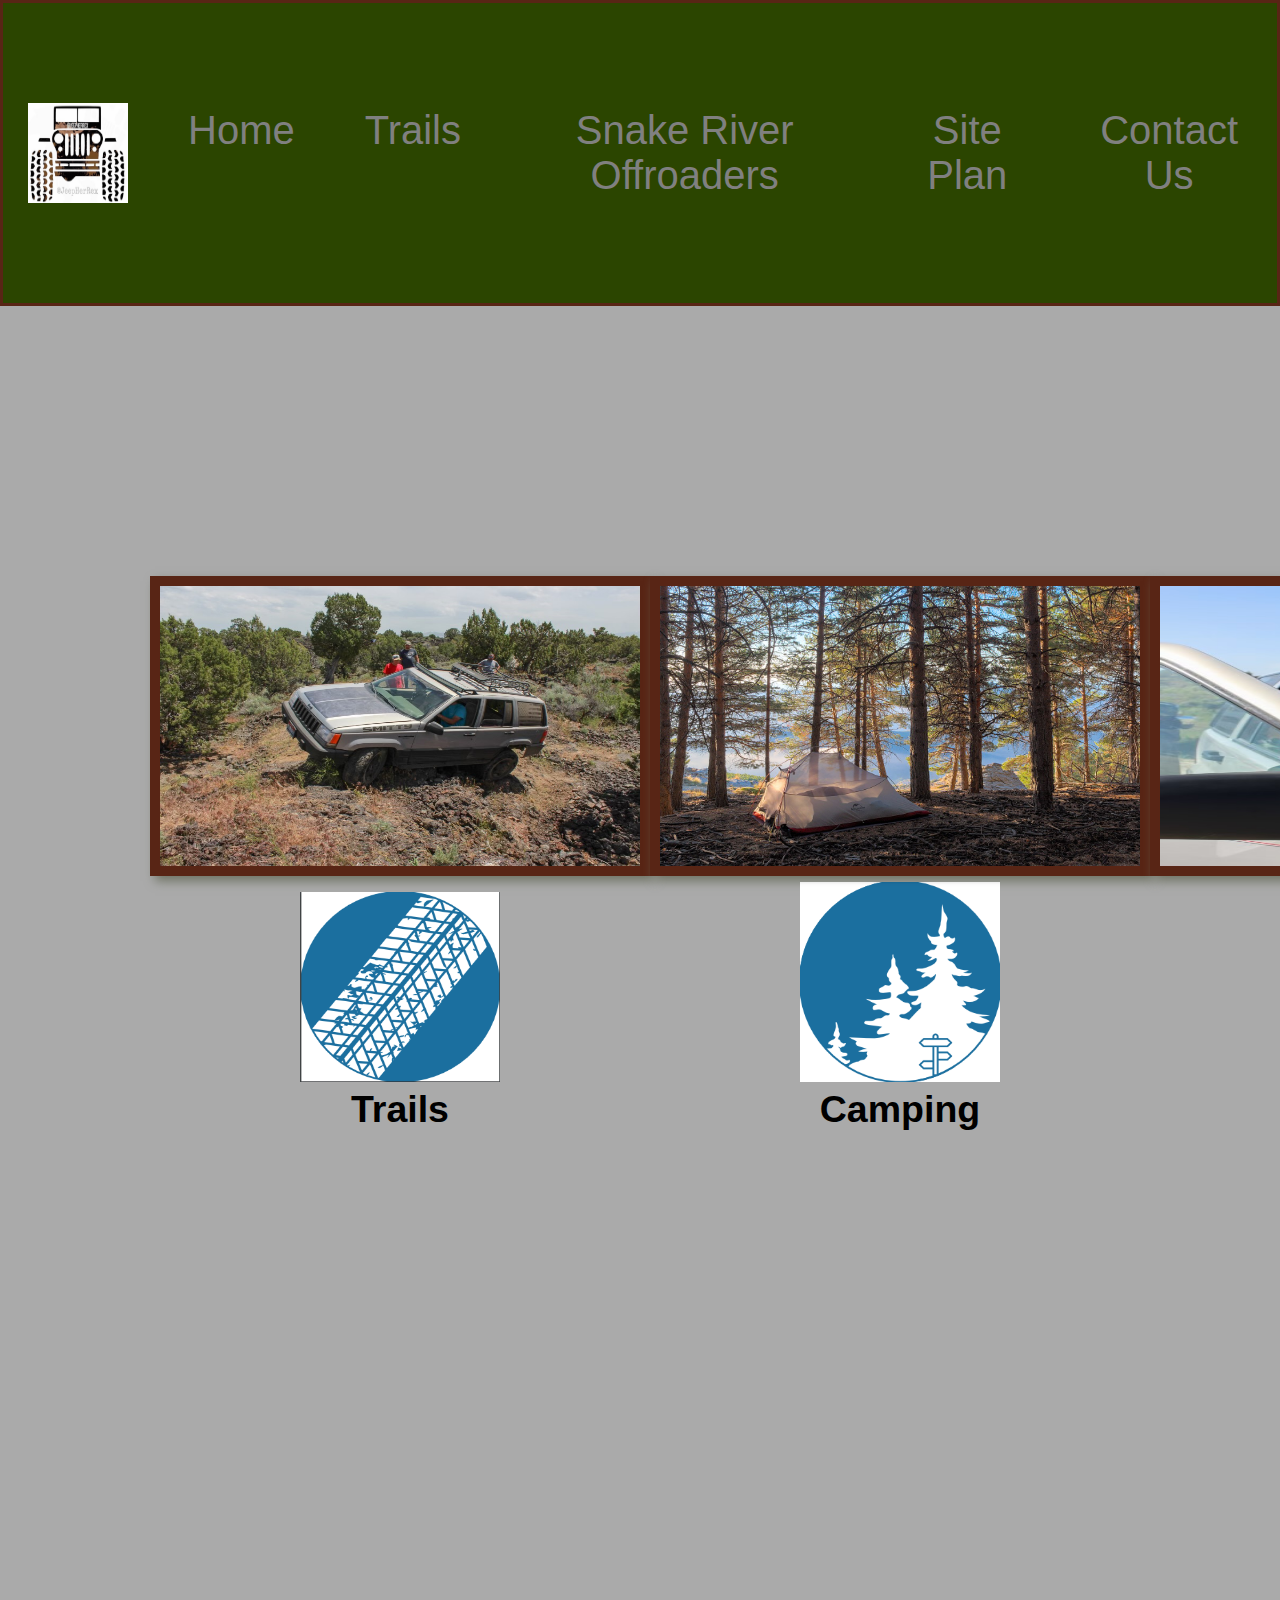
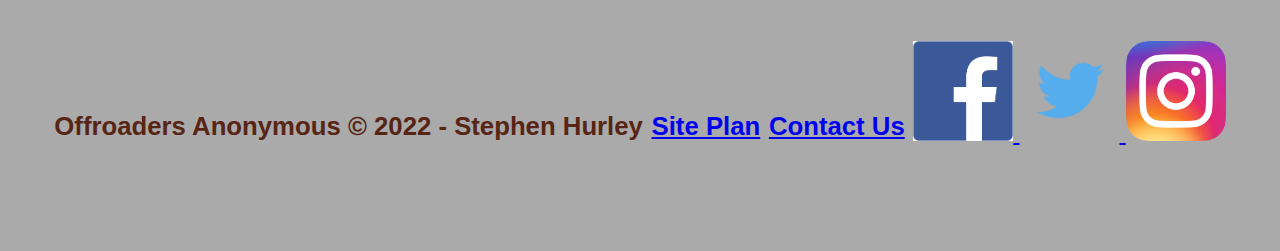
<file: index.html>
<!DOCTYPE html>
<html lang="en-us">
    <head>
        <link rel="stylesheet" href="styles/style.css">
        <meta charset="UTF-8">
        <meta http-equiv="X-UA-Compatible" content="IE=edge">
        <meta name="viewport" content="width=device-width, initial-scale=1.0">
        <title>Offroaders in Idaho</title>
    </head>
    <header>
        <a href="index.html" id="logo_link">
            <img src="images/Logo.PNG" alt="Offroading Logo">
        </a>
        <nav>
            <a href="index.html">Home</a>
            <a href="trails-sub-page.html">Trails </a>
            <a href="#">Snake River Offroaders</a>
            <a href="site-plan-rafting.html">Site Plan</a>
            <a href="contactus.html">Contact Us</a>
        </nav>
    </header>
    <main class="home-grid">
        <section class="trails-card">
            <a href="trails-sub-page.html">
                <img class="card-img" src="images/Trails Pic.JPG" alt="Trails 1" style="width:500px;height:300px;">
                <img class="icon" src="images/Trails.PNG" alt="Trails icon" style="width:200px;height:200px;">
            </a>
                <h2>Trails</h2>
        </section>
        
        <section class="camping-card">
            <a href="camping-sub-page.html">
                <img class="card-img" src="images/camping.jpg" alt="Camping" style="width:500px;height:300px;">
                <img class=".icon" src="images/Camping.PNG" alt="Camping icon" style="width:200px;height:200px;">
            </a>
                <h2>Camping</h2>
        </section>
        
        <section class="trail-etiquitte-card">
            <a href="trail-etiquette-sub-page.html">
                <img class="card-img" src="images/Trail Etiquette.JPG" alt="Jeeping" style="width:500px;height:300px;">
                <img class=".icon" src="images/Other.PNG" alt="Topo icon" style="width:200px;height:200px;">
            </a>
                <h2>Trail Etiquitte</h2>

    </main>
    <footer>
        <h3>Offroaders Anonymous &copy; 2022 - Stephen Hurley</h3>
        <h3><a href="site-plan-offroading.html">Site Plan</a></h3>
        <h3><a href="contactus.html">Contact Us</a></h3>
        <div class="social">
            <a href="https://facebook.com" target="_blank">
                <img src="images/facebook.png" alt="fb icon" style="width:100px;height:100px;">
            </a>
            <a href="https://twitter.com" target="_blank">
                <img src="images/twitter.png" alt="twitter icon" style="width:100px;height:100px;">
            </a>
            <a href="https://instagram.com" target="_blank">
                <img src="images/instagram.png" alt="instagram icon" style="width:100px;height:100px;">
            </a>
        </div>
    </footer>
</html>
</file>
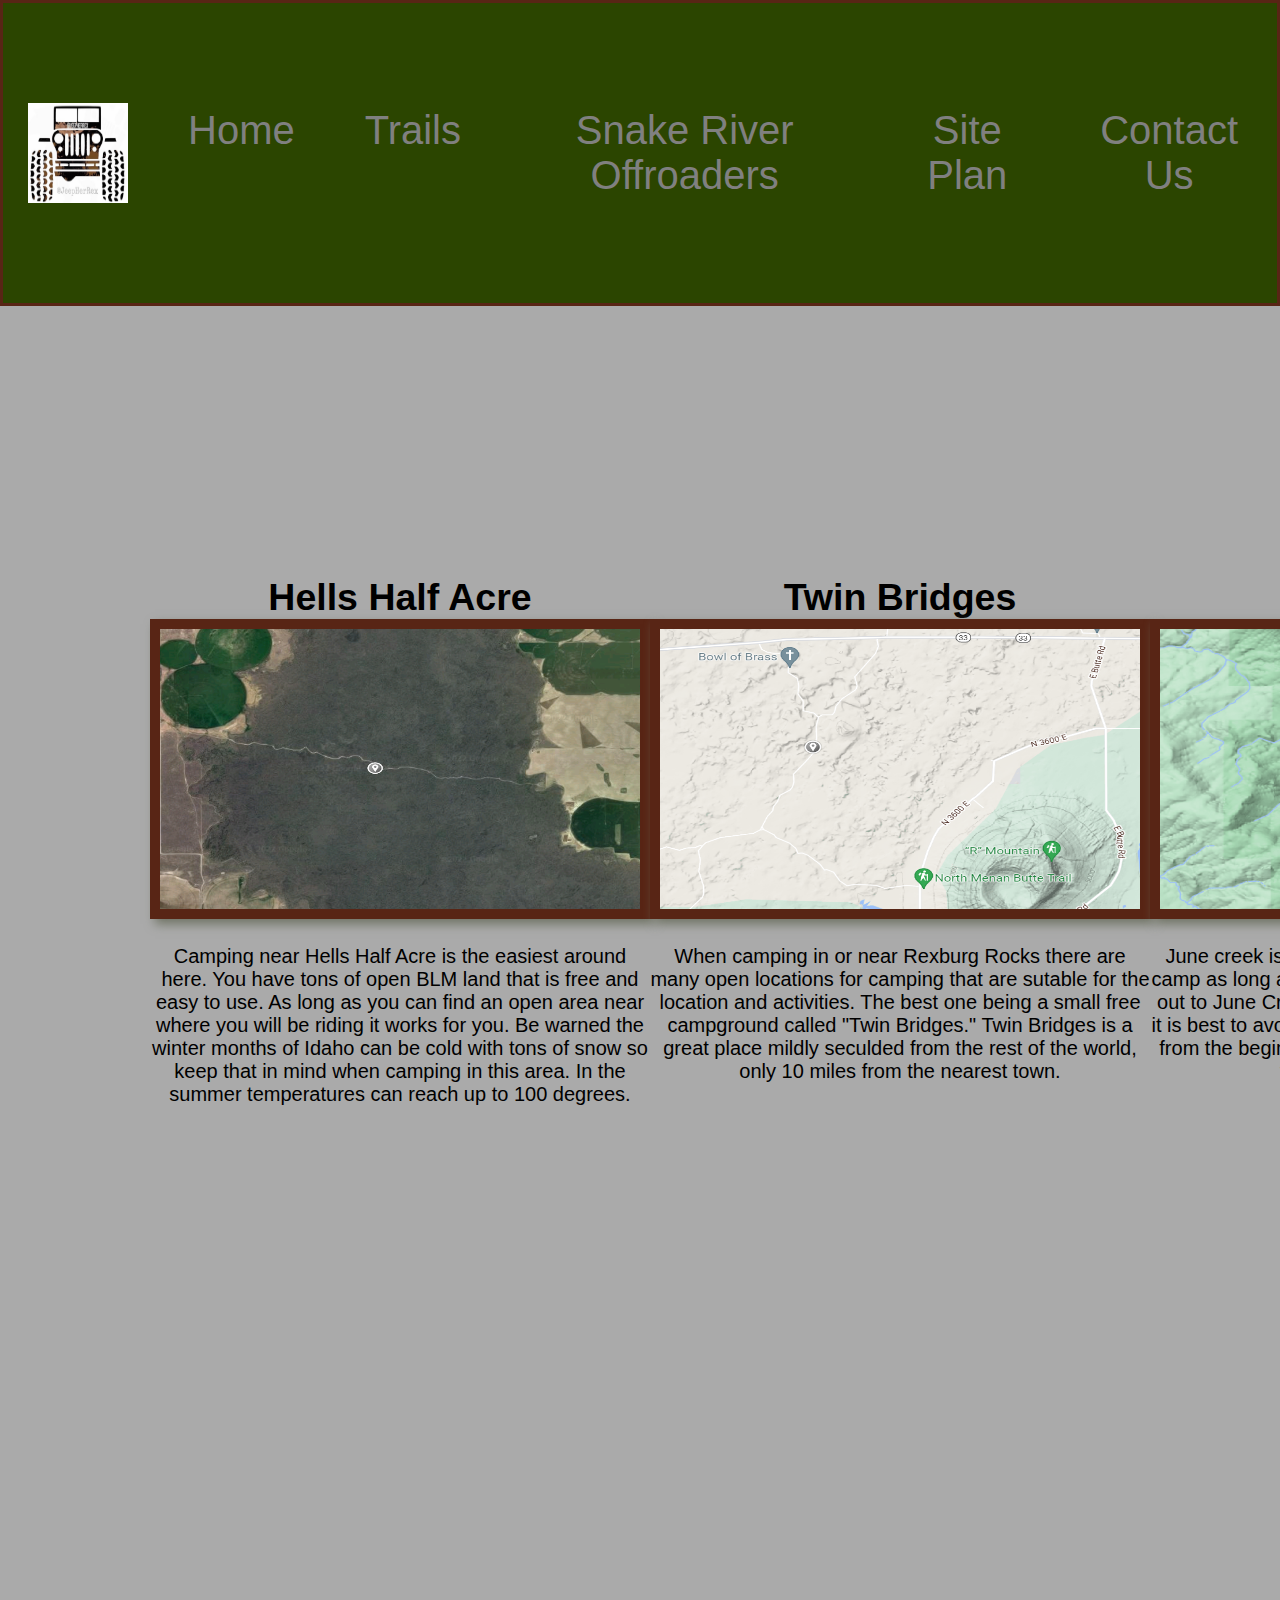
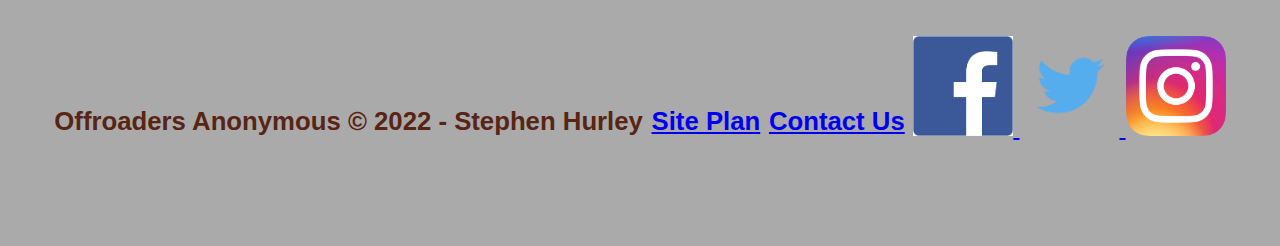
<file: camping-sub-page.html>
<!DOCTYPE html>
<html lang="en-us">
    <head>
        <link rel="stylesheet" href="styles/style.css">
        <meta charset="UTF-8">
        <meta http-equiv="X-UA-Compatible" content="IE=edge">
        <meta name="viewport" content="width=device-width, initial-scale=1.0">
        <title>Offroaders in Idaho</title>
    </head>
    <header>
        <a href="index.html" id="logo_link">
            <img src="images/Logo.PNG" alt="Offroading Logo">
        </a>
        <nav>
            <a href="index.html">Home</a>
            <a href="trails-sub-page.html">Trails </a>
            <a href="#">Snake River Offroaders</a>
            <a href="site-plan-rafting.html">Site Plan</a>
            <a href="contactus.html">Contact Us</a>
        </nav>
    </header>
    <main>
        <section class ="trails-card">
        <h2>Hells Half Acre</h2>
        <img class="card-img" src="images/Hells Half Acre.PNG" alt="Hells Half Acre" style="width:500px;height:300px;">
        <p>Camping near Hells Half Acre is the easiest around here. You have tons of open BLM land that is
            free and easy to use. As long as you can find an open area near where you will be riding it works 
            for you. Be warned the winter months of Idaho can be cold with tons of snow so keep that in mind
            when camping in this area. In the summer temperatures can reach up to 100 degrees.
        </p>
        </section>
        <section class ="camping-card">
        <h2>Twin Bridges</h2>
        <img class="card-img" src="images/Rexburg Rocks.PNG" alt="Rexburg Rocks" style="width:500px;height:300px;">
        <p>When camping in or near Rexburg Rocks there are many open locations for camping that are sutable for
            the location and activities. The best one being a small free campground called "Twin Bridges." Twin
            Bridges is a great place mildly seculded from the rest of the world, only 10 miles from the nearest town.
        </p>
        </section>
        <section class ="trail-etiquitte-card">
        <h2>June Creek</h2>
        <img class="card-img" src="images/June Creek.PNG" alt="June Creek" style="width:500px;height:300px;">
        <p>June creek is also located in BLM land wich is free to camp as long as you pick up after yourself. On your
            way out to June Creek, you will pass several farming areas, it is best to avoid using there land. About 1.2
            miles away from the beginning trail head of June Creek. It is by far the best option for this trail.
        </p>
        </section>

    </main>


    <footer>
        <h3>Offroaders Anonymous &copy; 2022 - Stephen Hurley</h3>
        <h3><a href="site-plan-offroading.html">Site Plan</a></h3>
        <h3><a href="contactus.html">Contact Us</a></h3>
        <div class="social">
            <a href="https://facebook.com" target="_blank">
                <img src="images/facebook.png" alt="fb icon" style="width:100px;height:100px;">
            </a>
            <a href="https://twitter.com" target="_blank">
                <img src="images/twitter.png" alt="twitter icon" style="width:100px;height:100px;">
            </a>
            <a href="https://instagram.com" target="_blank">
                <img src="images/instagram.png" alt="instagram icon" style="width:100px;height:100px;">
            </a>
        </div>
    </footer>
</html>
</file>
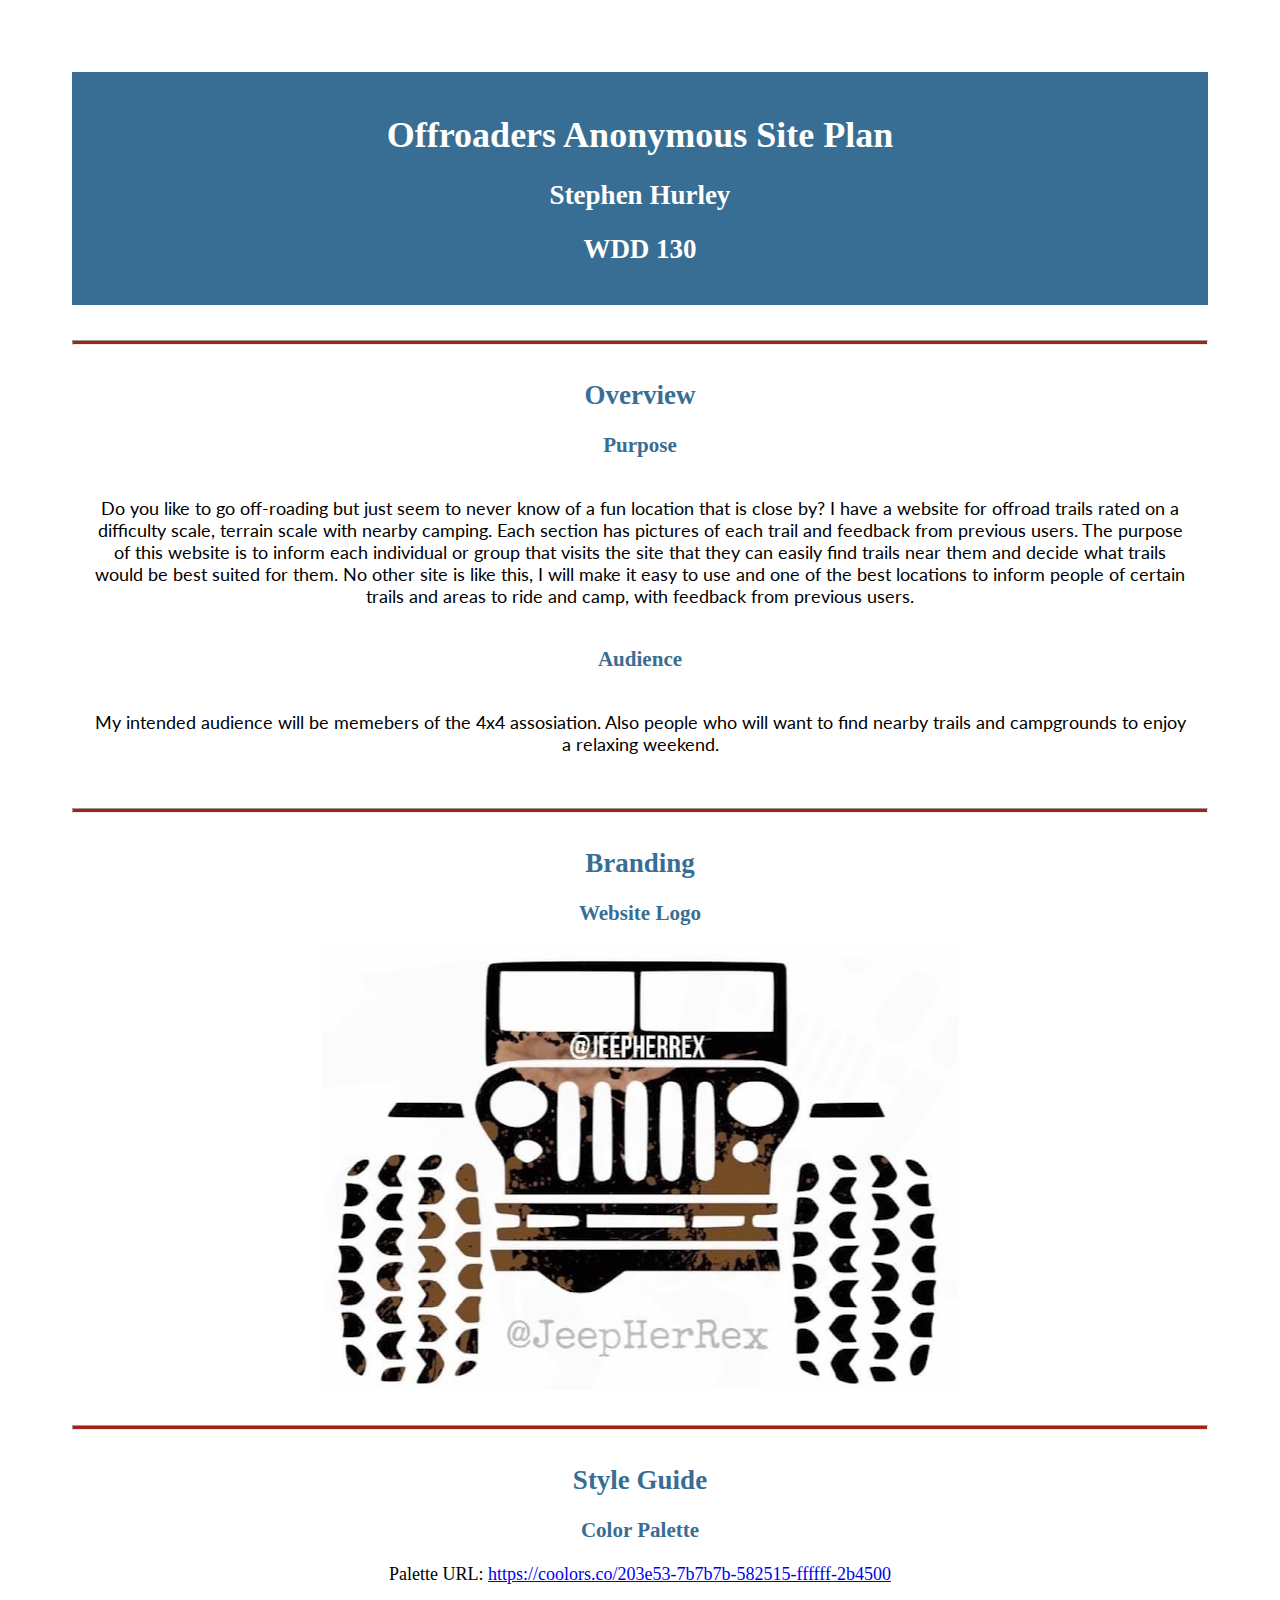
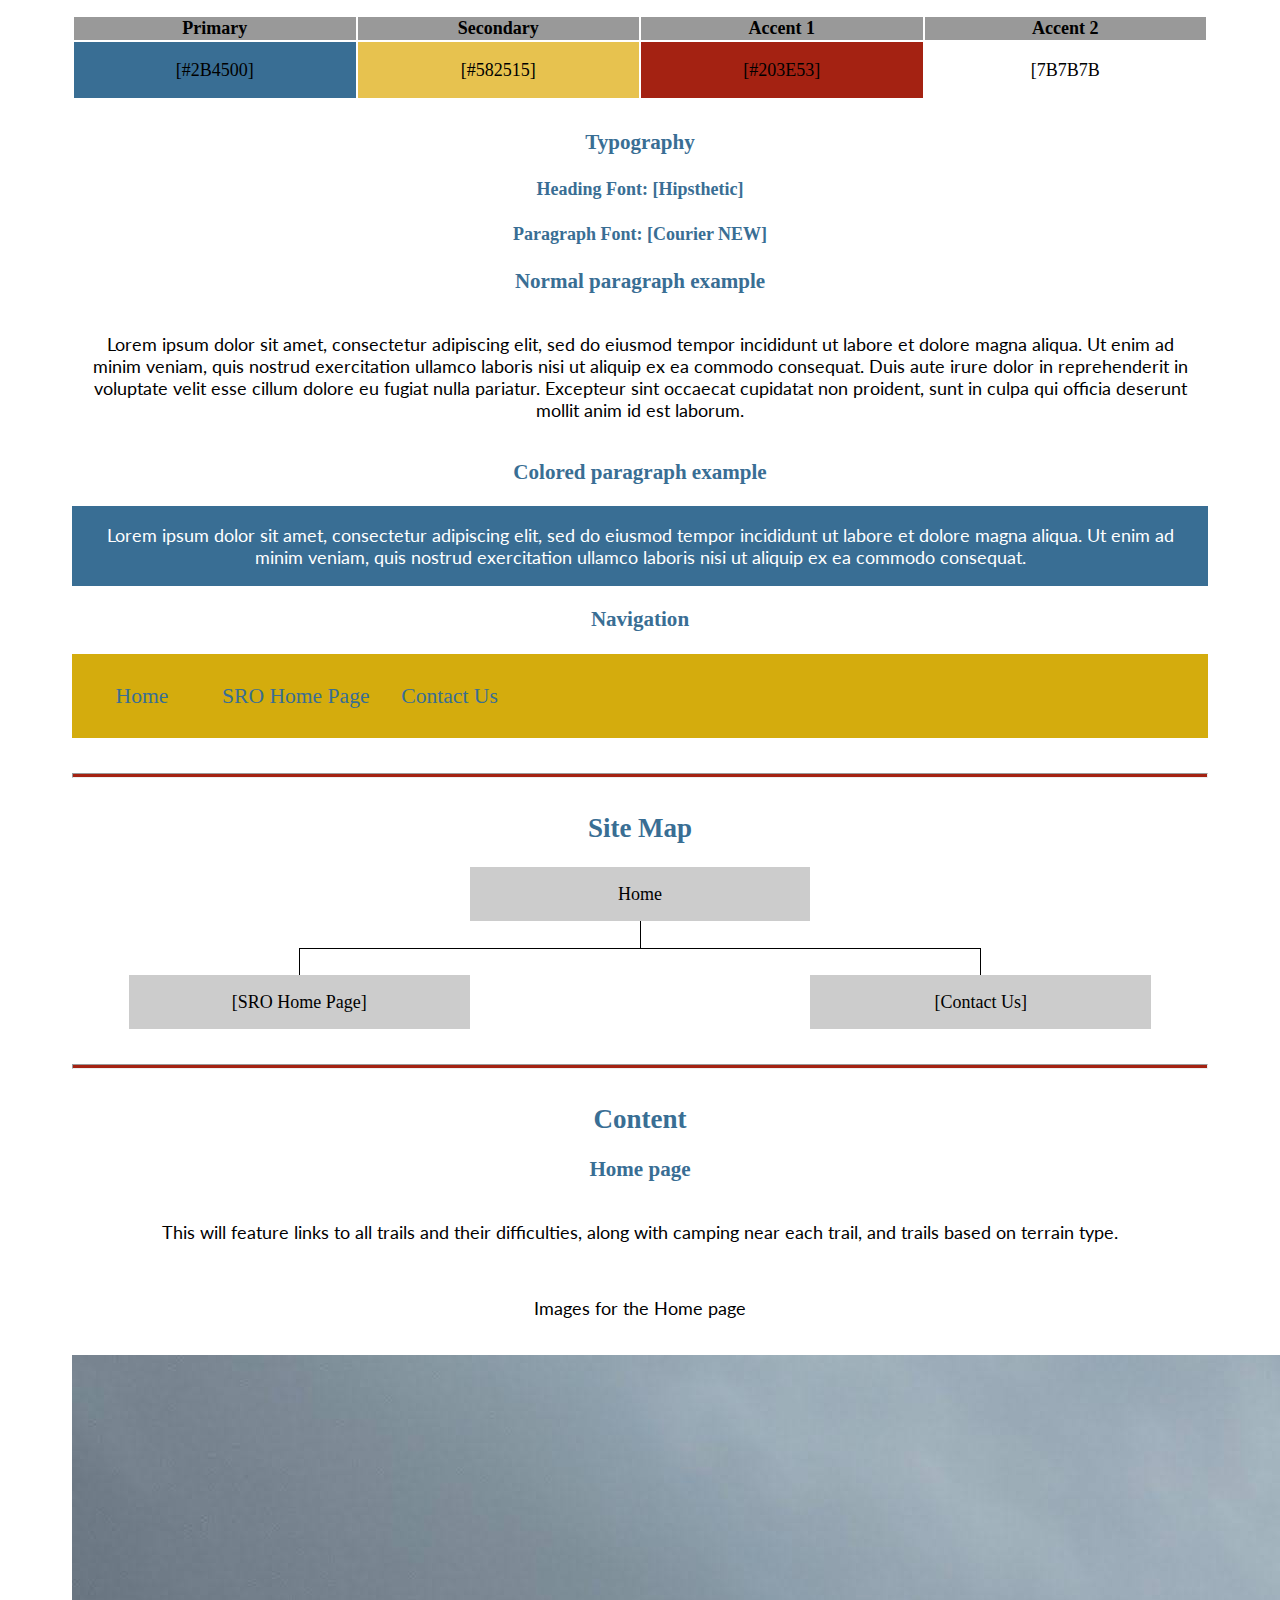
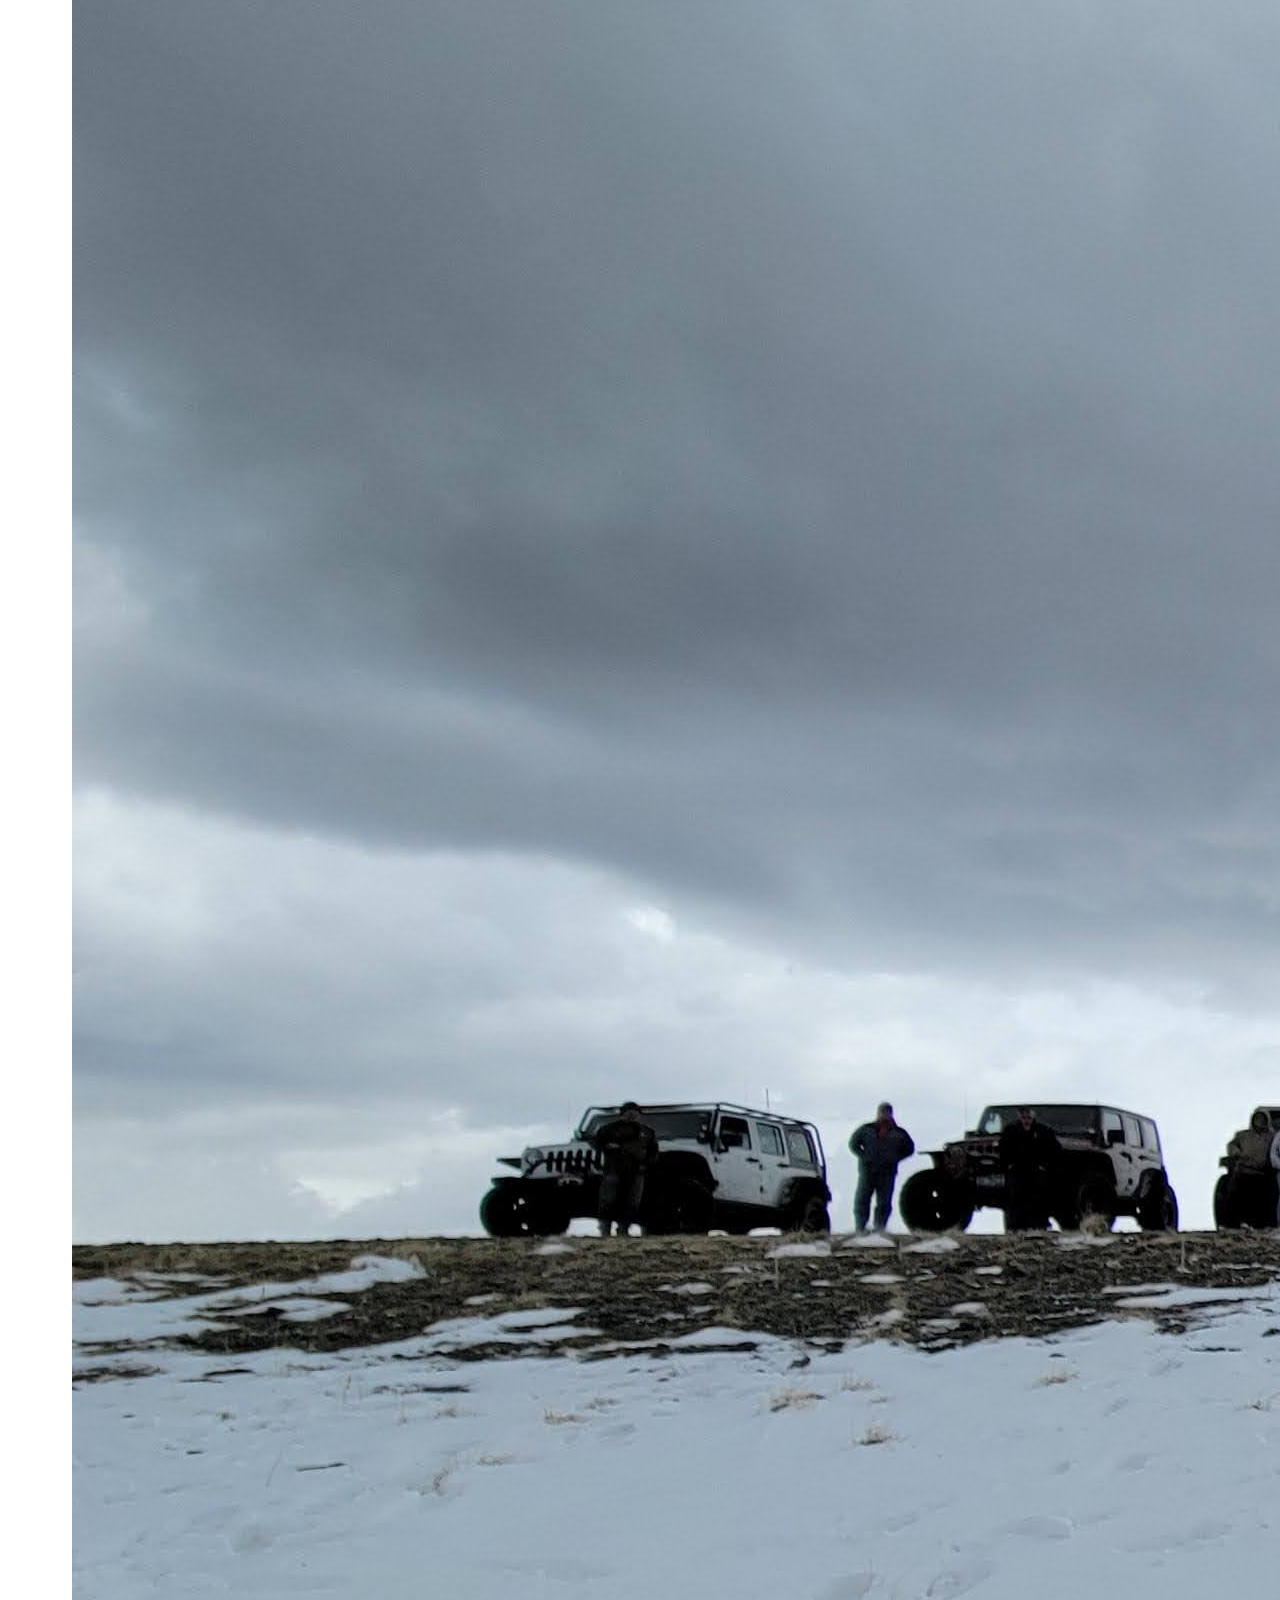
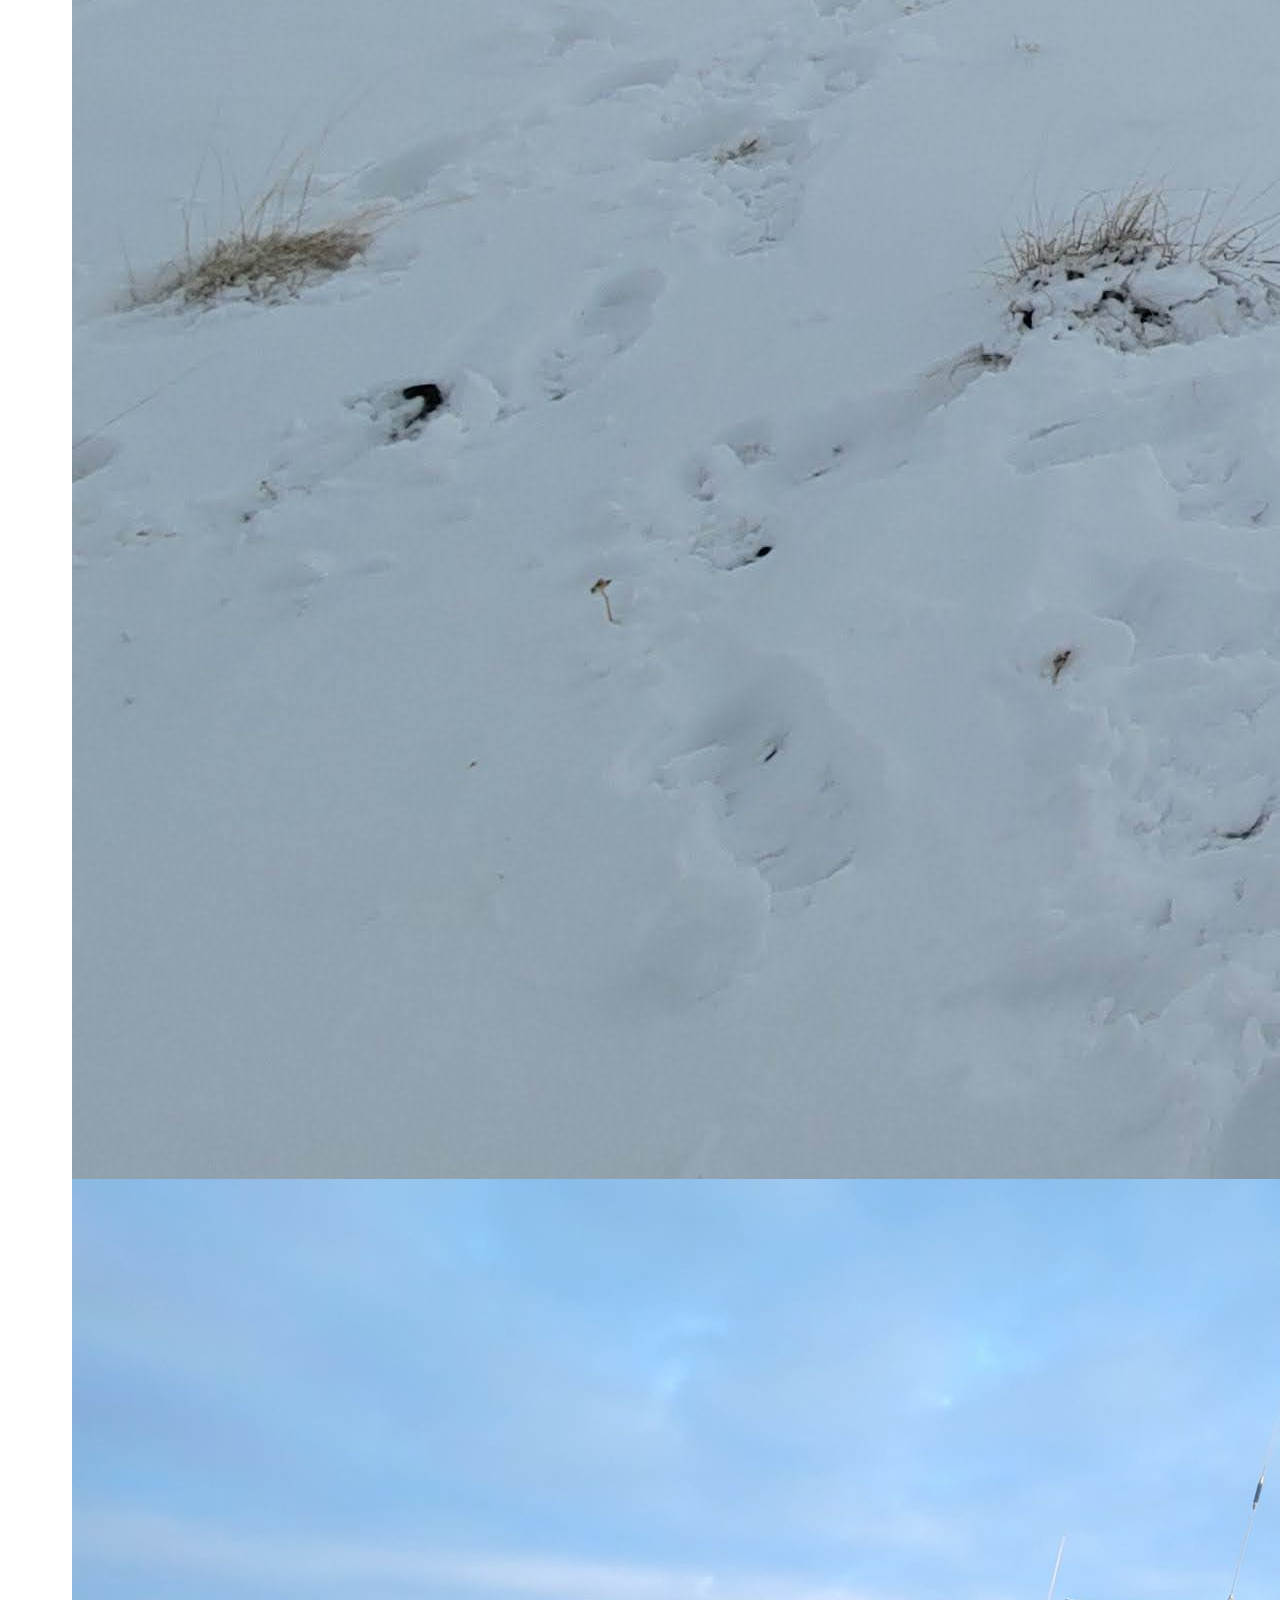
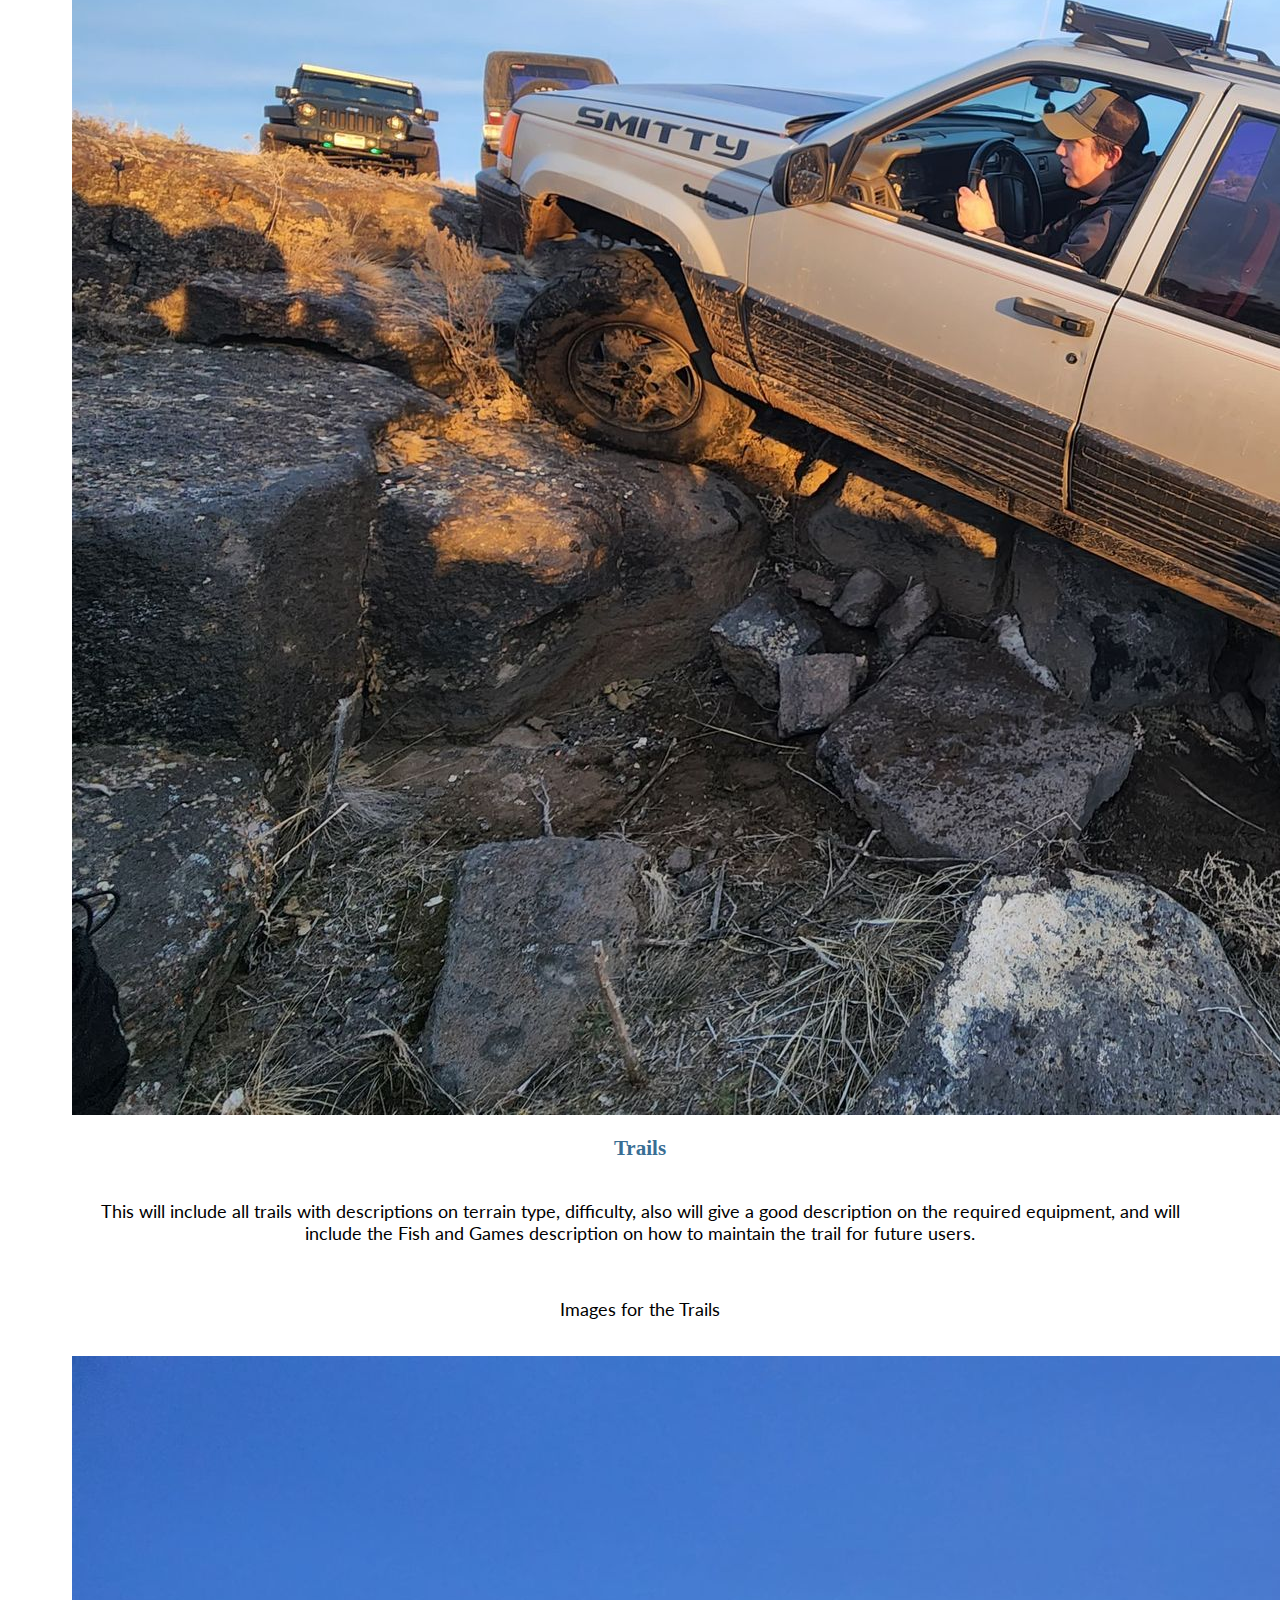
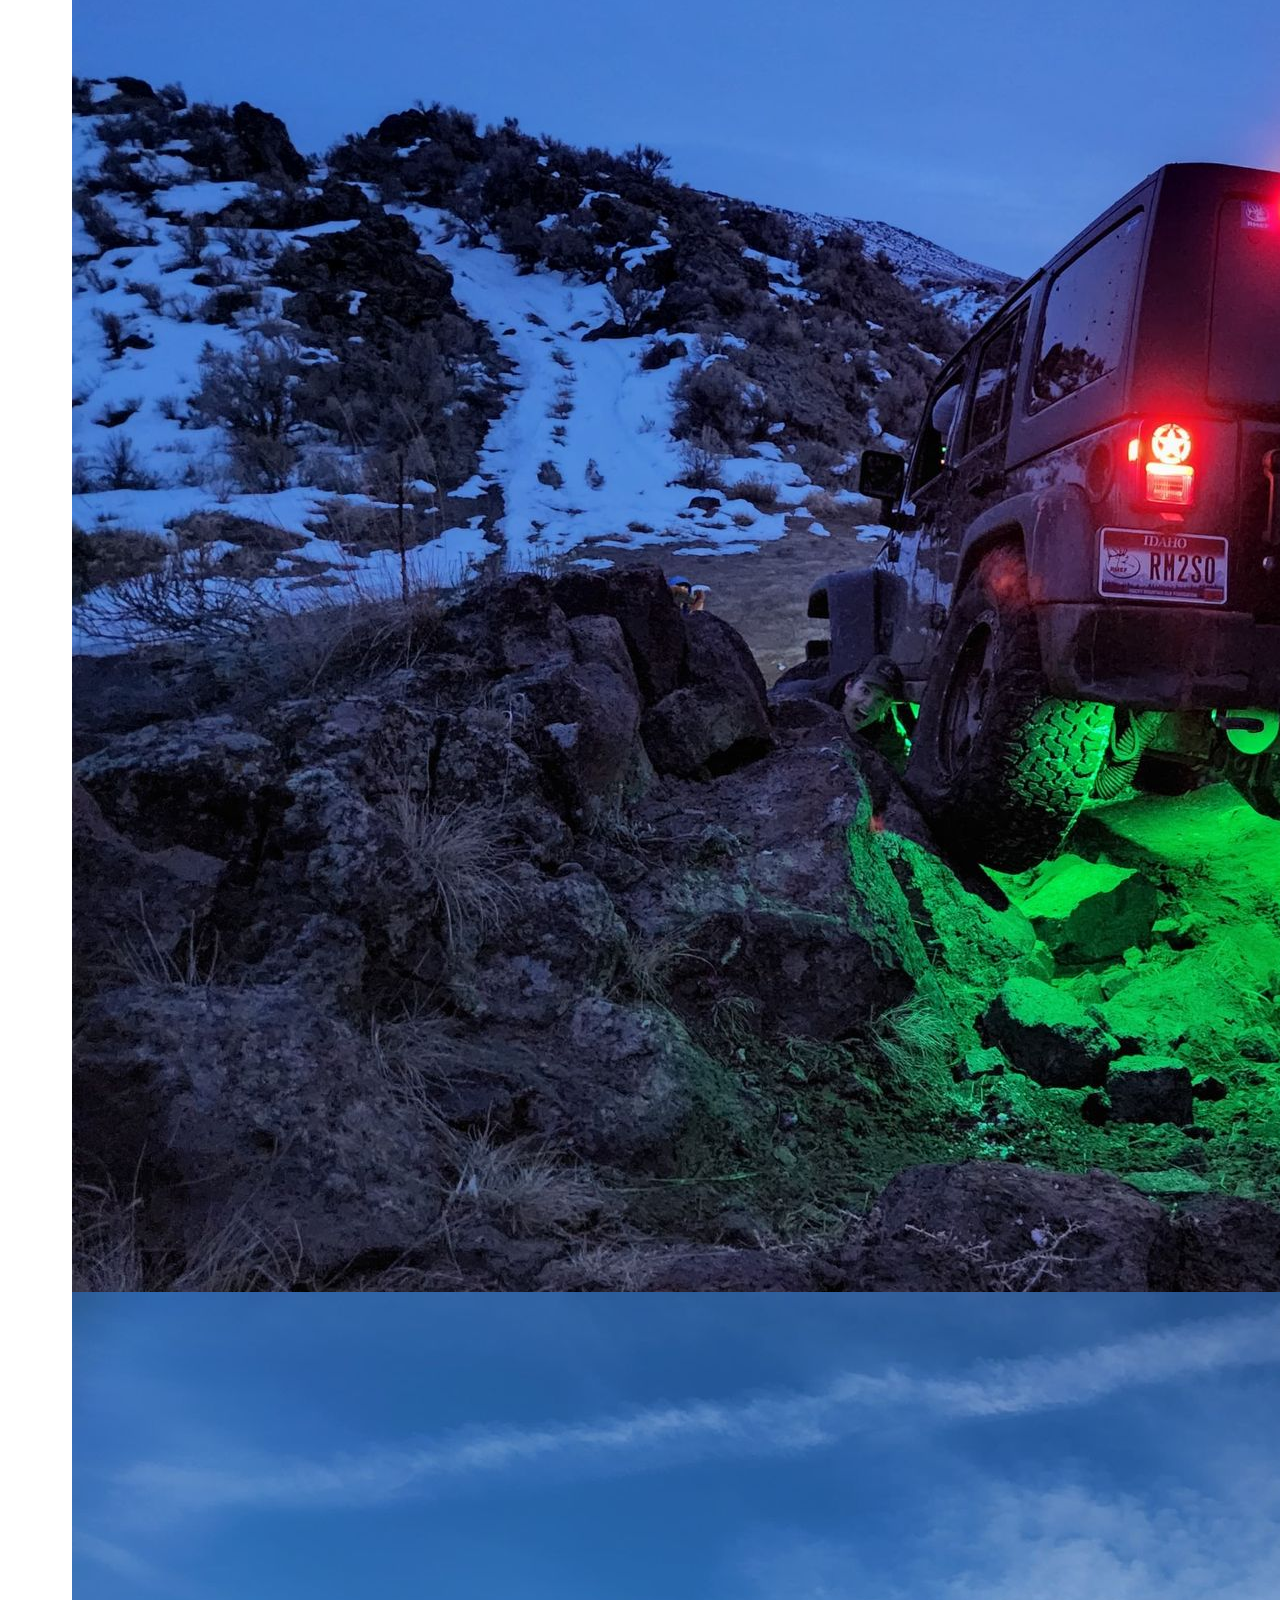
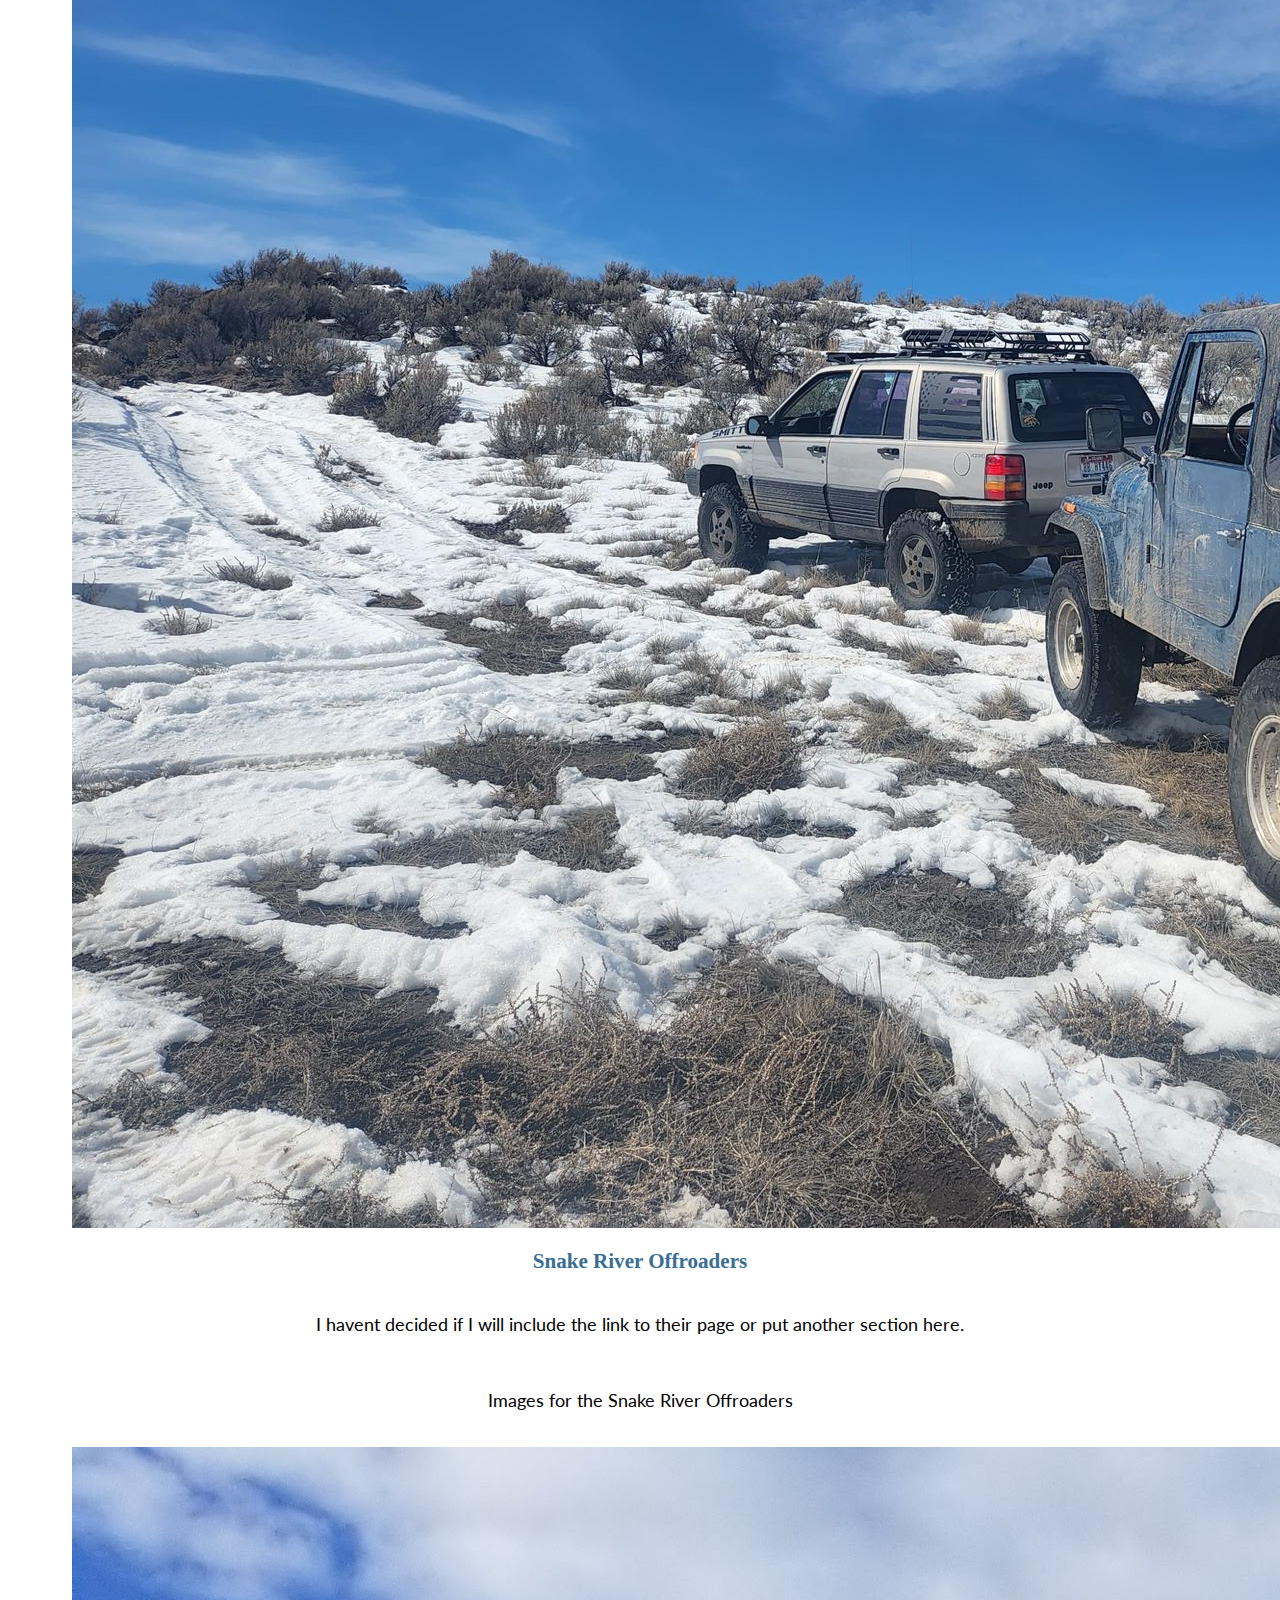
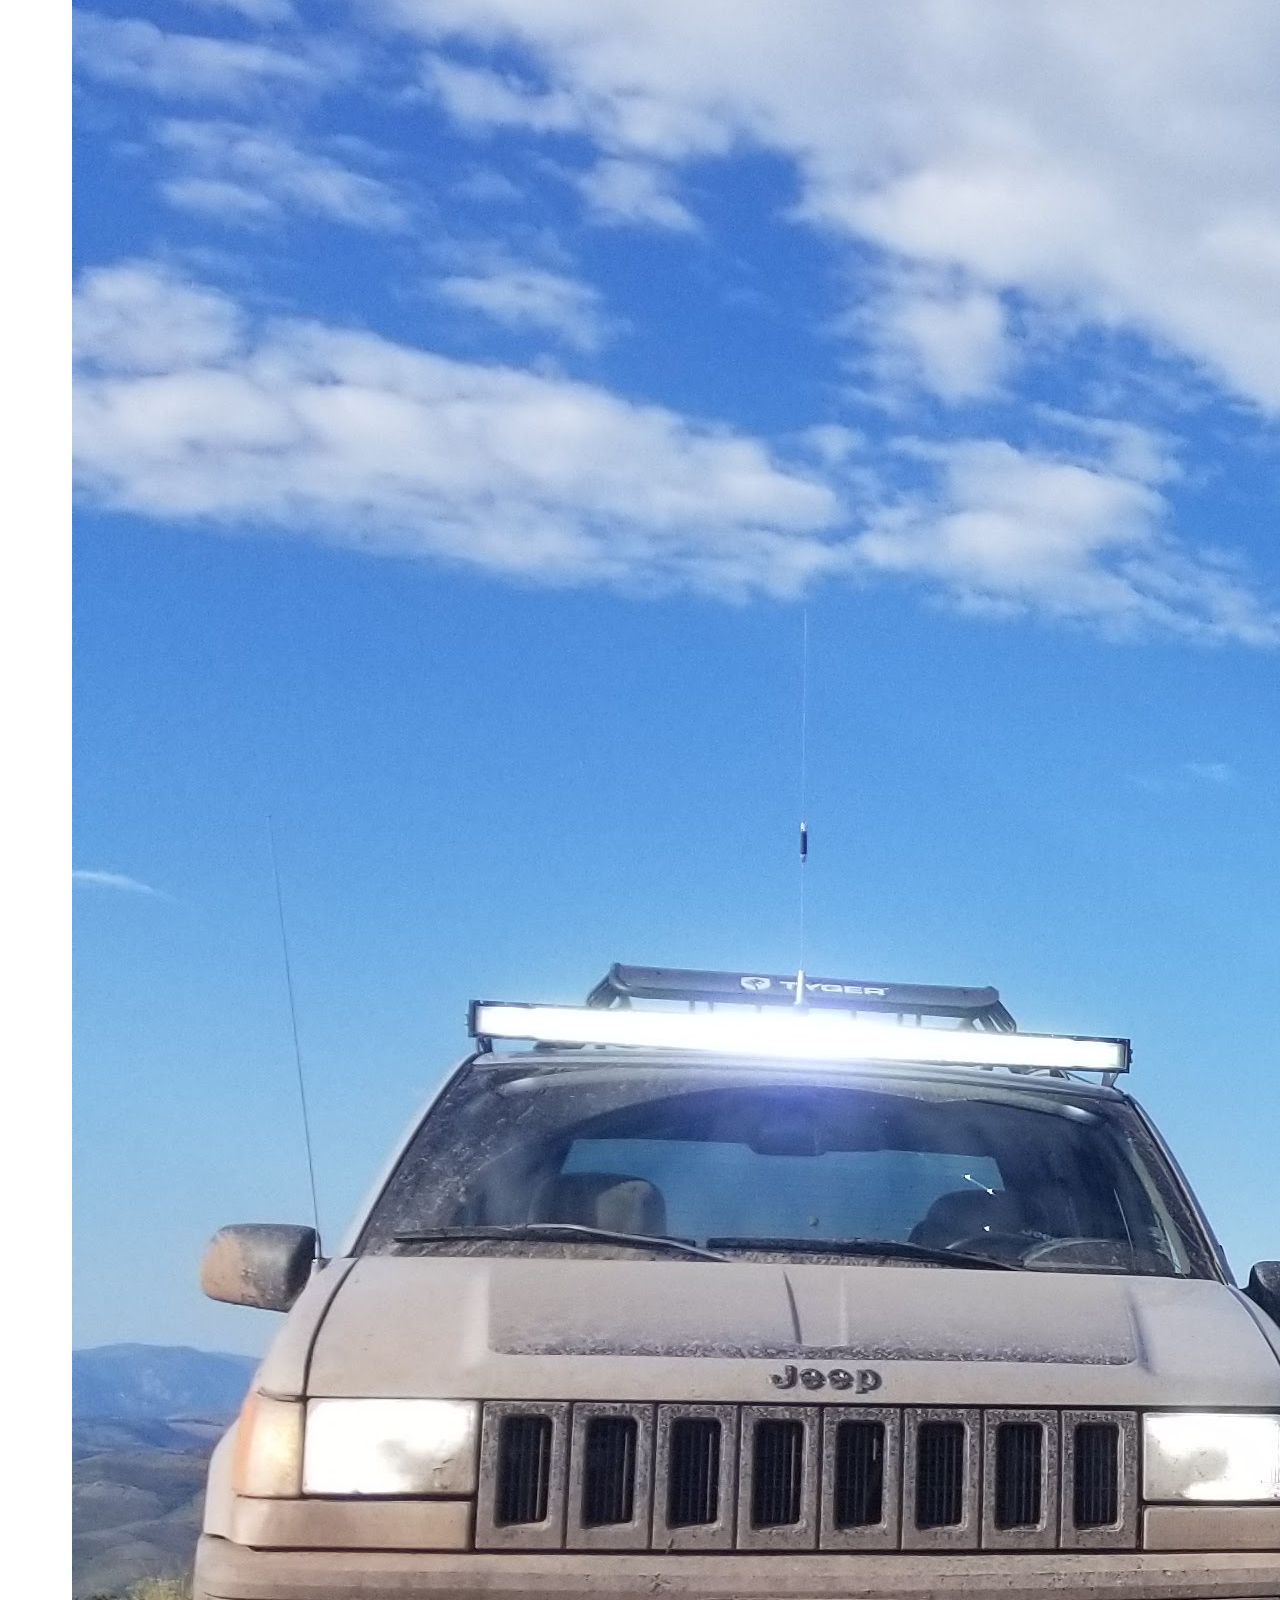
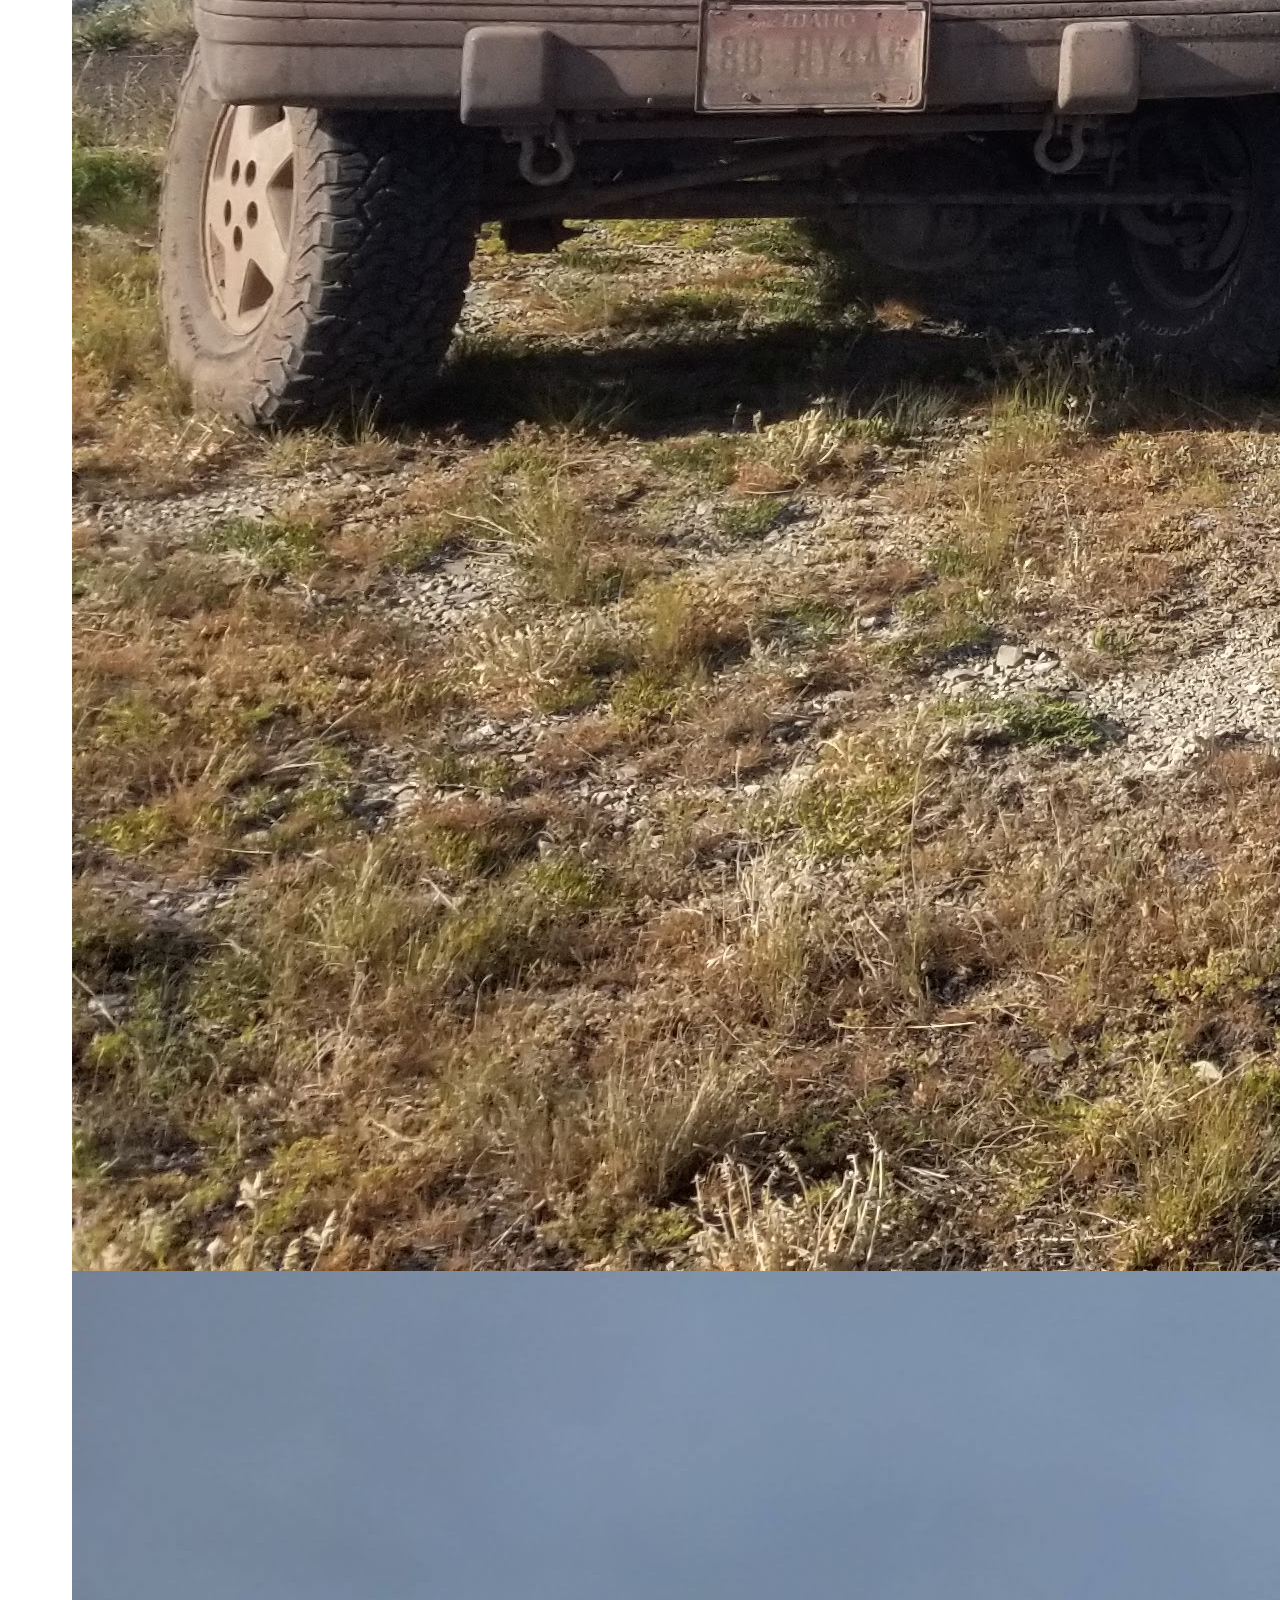
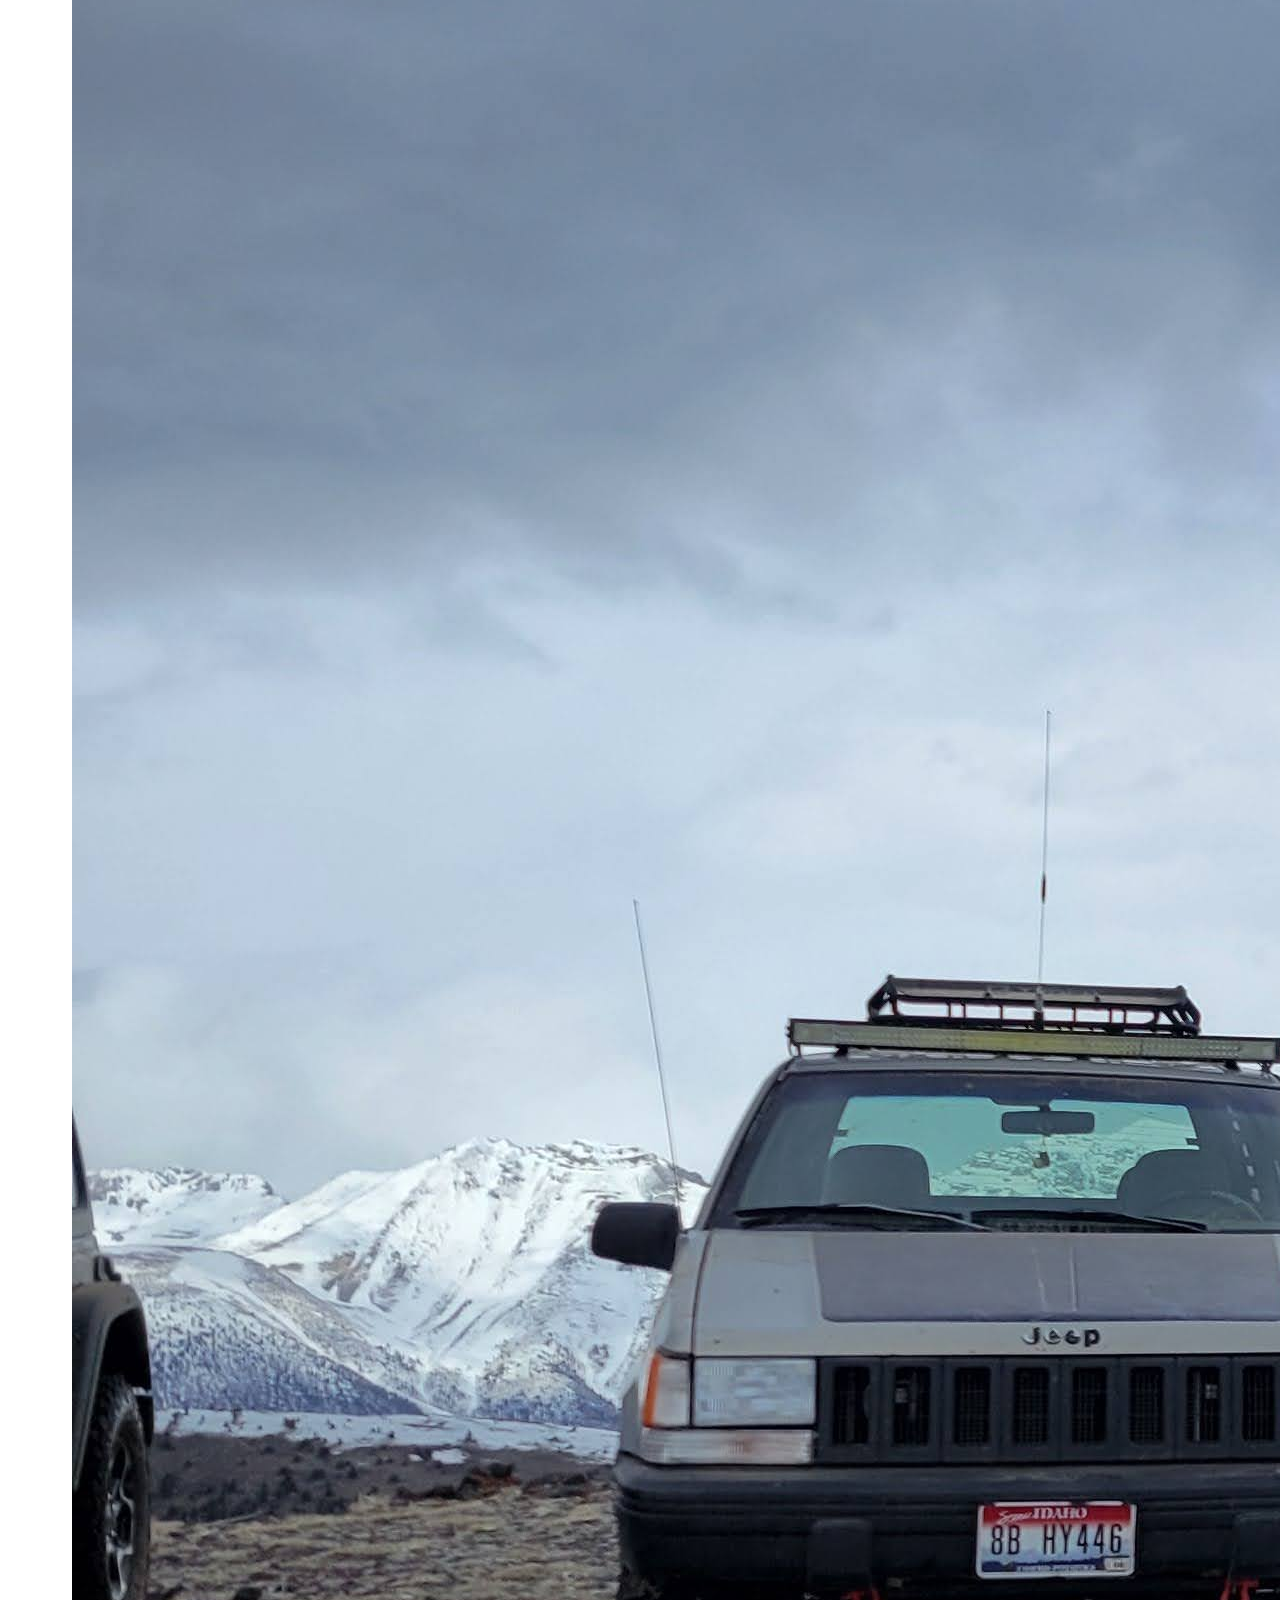
<file: site-plan-offroading.html>
<!DOCTYPE html>
<html lang="en-us">
    
  <head>
    <meta charset="utf-8">
    <title>Site Plan</title>
    <link type="text/css" rel="stylesheet" href="styles/site-plan.css">
  </head>

  <body>
    <header>
      <h1>Offroaders Anonymous Site Plan</h1>
      <h2>Stephen Hurley</h2>
      <h2>WDD 130</h2>
      <!-- In the header above, add the name or your site, your name and class number. For example if you are in section 3 you would put WDD 130.03 -->
    </header>
    <main>

      <!-- ------------------------Steps 2-3------------------------------ -->
      <hr>
      <h2>Overview</h2>
      <h3>Purpose</h3>
      <p>Do you like to go off-roading but just seem to never know of a
         fun location that is close by? I have a website for offroad trails
         rated on a difficulty scale, terrain scale with nearby camping.
         Each section has pictures of each trail and feedback from previous
         users. The purpose of this website is to inform each individual or
         group that visits the site that they can easily find trails near them
         and decide what trails would be best suited for them. No other site
         is like this, I will make it easy to use and one of the best locations
         to inform people of certain trails and areas to ride and camp, with
         feedback from previous users.
      </p>  


      <h3>Audience</h3>
      <p>My intended audience will be memebers of the 4x4 assosiation.
          Also people who will want to find nearby trails and campgrounds
          to enjoy a relaxing weekend.
      </p>  

      <hr>
      <h2>Branding</h2>
      <h3>Website Logo</h3>
      <img src="images/Logo.PNG" alt="Logo image">
      <hr>
      <h2>
        Style Guide
      </h2>


      <h3>
        Color Palette
      </h3>

      
      Palette URL: <a href="https://coolors.co/203e53-7b7b7b-582515-ffffff-2b4500" target="_blank">https://coolors.co/203e53-7b7b7b-582515-ffffff-2b4500</a>


      <table class="colors">
        <tr><th>Primary</th><th>Secondary</th><th>Accent 1</th><th>Accent 2</th></tr>
        <tr><td class="primary">[#2B4500]</td><td class="secondary">[#582515]</td><td class="accent1">[#203E53]</td><td class="accent2">[7B7B7B</td></tr>
      </table>


      <h3>
        Typography
      </h3>

      <h4>
        Heading Font: [Hipsthetic]  
      </h4>
      <h4>
        Paragraph Font: [Courier NEW]  
      </h4>
      <h3>
        Normal paragraph example
      </h3>
      <p>
        Lorem ipsum dolor sit amet, consectetur adipiscing elit, sed do eiusmod tempor incididunt ut labore et dolore magna aliqua. Ut enim ad minim veniam, quis nostrud exercitation ullamco laboris nisi ut aliquip ex ea commodo consequat. Duis aute irure dolor in reprehenderit in voluptate velit esse cillum dolore eu fugiat nulla pariatur. Excepteur sint occaecat cupidatat non proident, sunt in culpa qui officia deserunt mollit anim id est laborum.
      </p>
      <h3>
        Colored paragraph example
      </h3>
      <p class="colored">
        Lorem ipsum dolor sit amet, consectetur adipiscing elit, sed do eiusmod tempor incididunt ut labore et dolore magna aliqua. Ut enim ad minim veniam, quis nostrud exercitation ullamco laboris nisi ut aliquip ex ea commodo consequat. 
      </p>


      <h3>
        Navigation
      </h3>
      <nav>
        <a href="#">Home</a>
        <a href="#">SRO Home Page</a>
        <a href="#">Contact Us</a>
      </nav>
      <hr>
      <h2>
        Site Map
      </h2>
      <div class="sitemap">
        <div class="sm-home">
          Home
        </div>
        <div class="sm-page2">
          [SRO Home Page]
        </div>
        <div class="sm-page3">
          [Contact Us]  
        </div>

        <div class="top">
          &nbsp;
        </div>
        <div class="left">
          &nbsp;
        </div>
        <div class="right">
          &nbsp;
        </div>

      </div>

      <!-- --------Content Section -------------- -->
      <hr>
      <h2>
        Content
      </h2>
      <h3>Home page</h3>
      <p>
        This will feature links to all trails and their difficulties,
        along with camping near each trail, and trails based on terrain type.
      </p>
      <p>Images for the Home page</p>
        <img src="images/Home page 1.jpg" alt="Home Page 1">
        <img src="images/Home page 2.jpg" alt="Home Page 2">

      </ul>
      <h3>Trails</h3>
      <p>
        This will include all trails with descriptions on terrain type,
        difficulty, also will give a good description on the required
        equipment, and will include the Fish and Games description on 
        how to maintain the trail for future users.
      </p>
      <p>Images for the Trails</p>
        <img src="images/Trails 1.jpg" alt="Trails 1">
        <img src="images/Trails 2.jpg" alt="Trails 2">

      </ul>
      <h3>Snake River Offroaders</h3>
      <p>
        I havent decided if I will include the link to their page or put
        another section here.
      </p>
      <p>Images for the Snake River Offroaders</p>
        <img src="images/Snake 1.jpg" alt="Snake 1">
        <img src="images/Snake 2.jpg" alt="Snake 2">

      </ul>
      <hr>
      <h2>
        Wireframes
      </h2>
      <p>
        Create three wireframes for your site. One for each page and list them here</p>

      <h3>Home</h3>
      <p>         
        [Any additional details about home that the wireframe does not make clear]
      </p>
      <img src="images/Home page.PNG" alt="home page wireframe">

      <h3>[Page 2]</h3>
      <p>         
        [Any additional details about page 2 that the wireframe does not make clear]
      </p>
      <img src="images/Trails page.PNG" alt="page 2 wireframe">

      <h3>[Page 3]</h3>
      <p>         
        [Any additional details about page 3 that the wireframe does not make clear]
      </p>
      <img src="images/Camping Site Page.PNG" alt="page 3 wireframe">
    </main>
  </body>

</html>
</file>
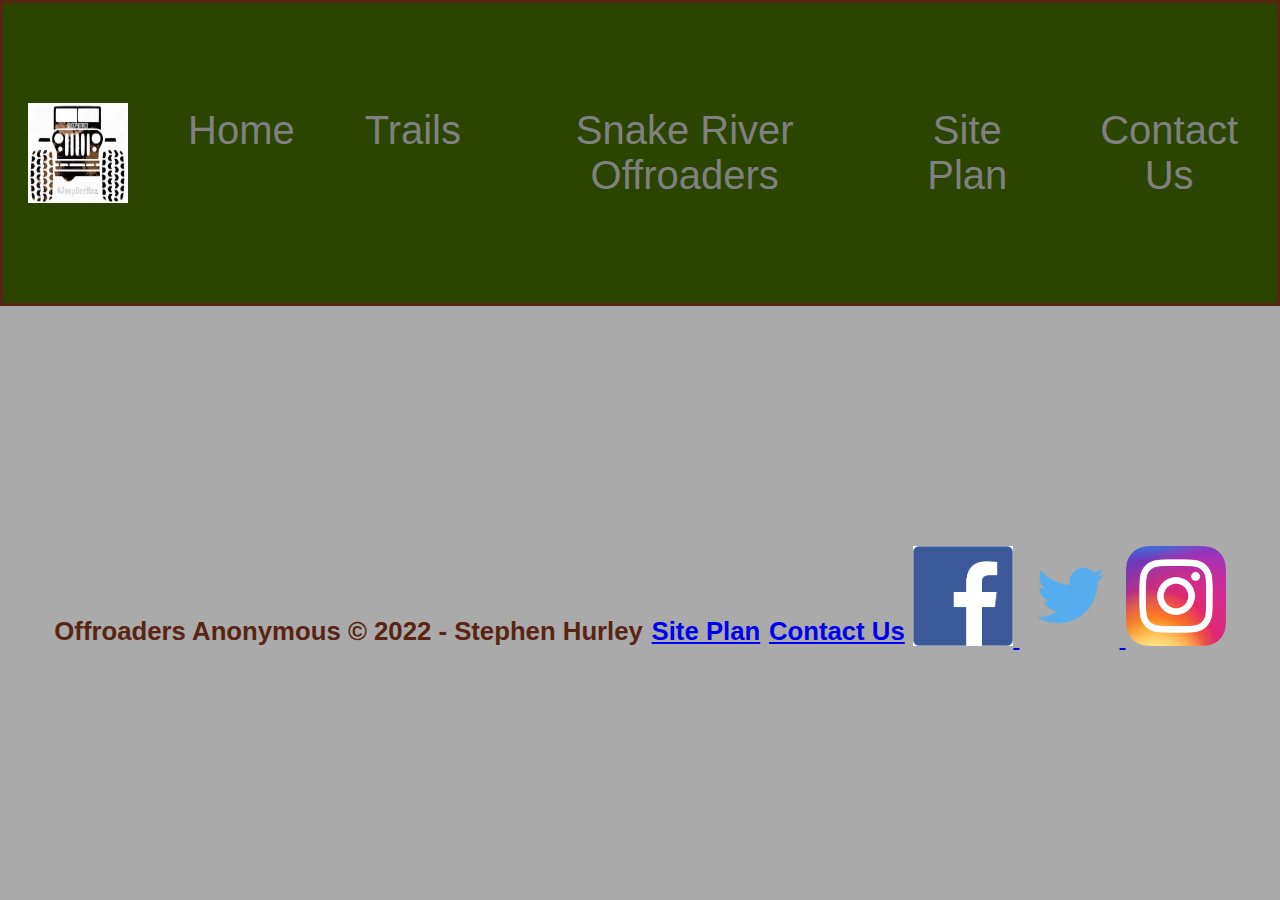
<file: trail-etiquitte-sub-page.html>
<!DOCTYPE html>
<html lang="en-us">
    <head>
        <link rel="stylesheet" href="styles/style.css">
        <meta charset="UTF-8">
        <meta http-equiv="X-UA-Compatible" content="IE=edge">
        <meta name="viewport" content="width=device-width, initial-scale=1.0">
        <title>Offroaders in Idaho</title>
    </head>
    <header>
        <a href="index.html" id="logo_link">
            <img src="images/Logo.PNG" alt="Offroading Logo">
        </a>
        <nav>
            <a href="index.html">Home</a>
            <a href="#">Trails </a>
            <a href="#">Snake River Offroaders</a>
            <a href="site-plan-rafting.html">Site Plan</a>
            <a href="contactus.html">Contact Us</a>
        </nav>
    </header>



    <footer>
        <h3>Offroaders Anonymous &copy; 2022 - Stephen Hurley</h3>
        <h3><a href="site-plan-offroading.html">Site Plan</a></h3>
        <h3><a href="contactus.html">Contact Us</a></h3>
        <div class="social">
            <a href="https://facebook.com" target="_blank">
                <img src="images/facebook.png" alt="fb icon" style="width:100px;height:100px;">
            </a>
            <a href="https://twitter.com" target="_blank">
                <img src="images/twitter.png" alt="twitter icon" style="width:100px;height:100px;">
            </a>
            <a href="https://instagram.com" target="_blank">
                <img src="images/instagram.png" alt="instagram icon" style="width:100px;height:100px;">
            </a>
        </div>
    </footer>
</html>
</file>
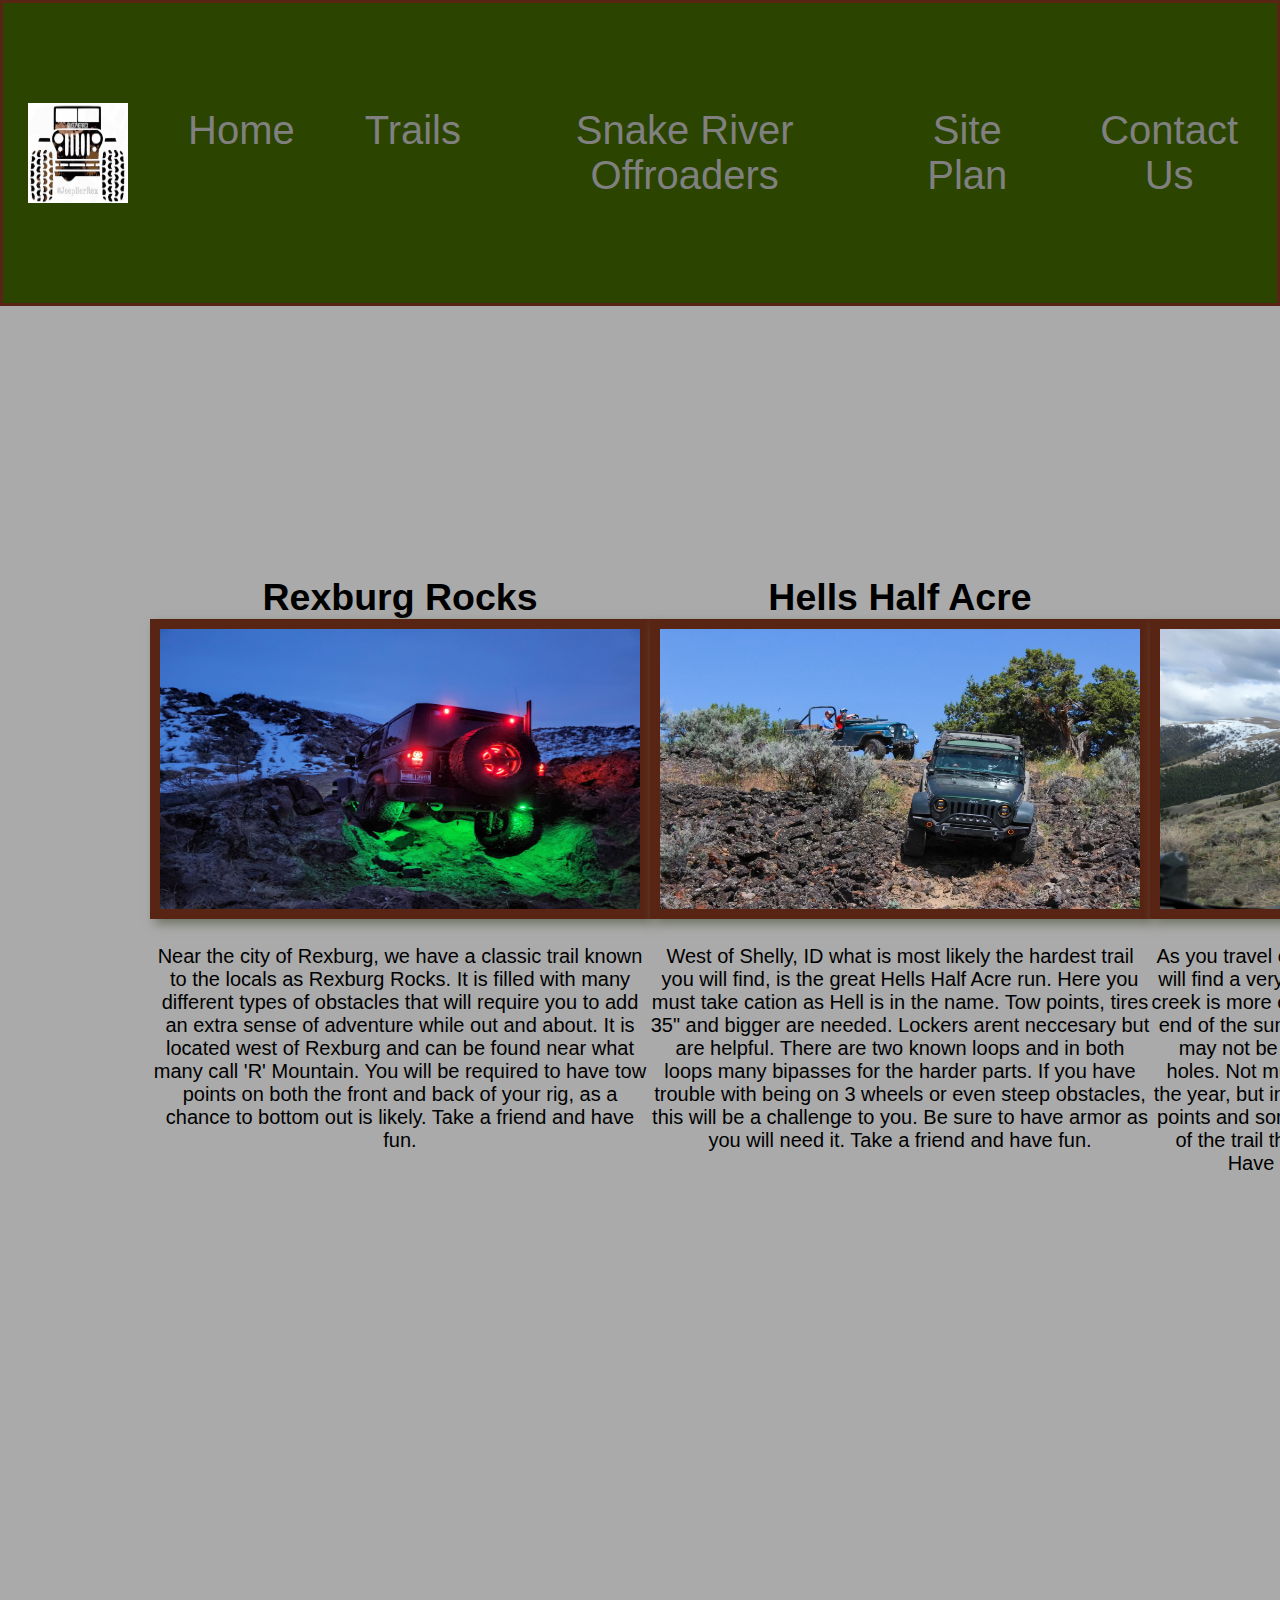
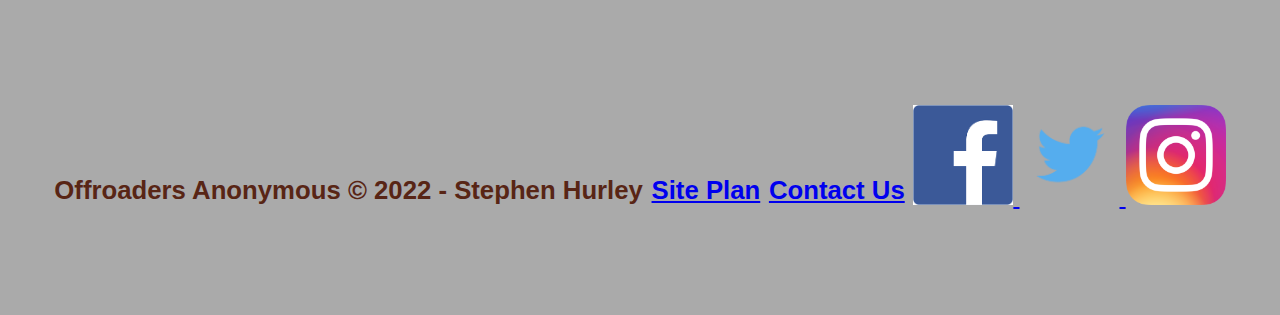
<file: trails-sub-page.html>
<!DOCTYPE html>
<html lang="en-us">
    <head>
        <link rel="stylesheet" href="styles/style.css">
        <meta charset="UTF-8">
        <meta http-equiv="X-UA-Compatible" content="IE=edge">
        <meta name="viewport" content="width=device-width, initial-scale=1.0">
        <title>Offroaders in Idaho</title>
    </head>
    <header>
        <a href="index.html" id="logo_link">
            <img src="images/Logo.PNG" alt="Offroading Logo">
        </a>
        <nav>
            <a href="index.html">Home</a>
            <a href="trails-sub-page.html">Trails </a>
            <a href="snakeriveroffroaders.org">Snake River Offroaders</a>
            <a href="site-plan-rafting.html">Site Plan</a>
            <a href="contactus.html">Contact Us</a>
        </nav>
    </header>
    <main>
        <section class="trails-card">
        <h2>Rexburg Rocks</h2>
        <img class="card-img" src="images/Trails 1.jpg" alt="Trails 1" style="width:500px;height:300px;">
        <p>Near the city of Rexburg, we have a classic trail known to the locals as Rexburg Rocks. It is filled
            with many different types of obstacles that will require you to add an extra sense of adventure 
            while out and about. It is located west of Rexburg and can be found near what many call 'R' Mountain.
            You will be required to have tow points on both the front and back of your rig, as a chance to bottom
            out is likely. Take a friend and have fun.
        </p>
        </section>
        <section class="camping-card">
        <h2>Hells Half Acre</h2>
        <img class="card-img" src="images/Hells Half Acre.JPG" alt="Trails 2" style="width:500px;height:300px;">
        <p> West of Shelly, ID what is most likely the hardest trail you will find, is the great Hells Half Acre run.
            Here you must take cation as Hell is in the name. Tow points, tires 35" and bigger are needed. Lockers arent
            neccesary but are helpful. There are two known loops and in both loops many bipasses for the harder parts.
            If you have trouble with being on 3 wheels or even steep obstacles, this will be a challenge to you. Be sure
            to have armor as you will need it. Take a friend and have fun.
        </p>
        </section>
        <section class="trail-etiquitte-card">
        <h2>June Creek</h2>
        <img class="card-img" src="images/June Creek.jpg" alt="Trails 2" style="width:500px;height:300px;">
        <p>As you travel east of Idaho Falls, towards Bone, ID you will find a very scenic drive knows as June creek.
            June creek is more of a scenic run if you go more towards the end of the summer. At the beginning closer to
            spring, it may not be as scenic, but filled with mud and mud holes. Not much is required during the better parts
            of the year, but in the rainy parts you will need to have tow points and someone good to run with. Closer to the 
            top of the trail there is a very big snow drift year round. Have fun and try not to break anything.
        </p>
        </section>

    </main>


    <footer>
        <h3>Offroaders Anonymous &copy; 2022 - Stephen Hurley</h3>
        <h3><a href="site-plan-offroading.html">Site Plan</a></h3>
        <h3><a href="contactus.html">Contact Us</a></h3>
        <div class="social">
            <a href="https://facebook.com" target="_blank">
                <img src="images/facebook.png" alt="fb icon" style="width:100px;height:100px;">
            </a>
            <a href="https://twitter.com" target="_blank">
                <img src="images/twitter.png" alt="twitter icon" style="width:100px;height:100px;">
            </a>
            <a href="https://instagram.com" target="_blank">
                <img src="images/instagram.png" alt="instagram icon" style="width:100px;height:100px;">
            </a>
        </div>
    </footer>
</html>
</file>
<file: styles/style.css>
@media screen and (max-width: 900px) {
    #hero, .home-grid {
        display: block;
        height: auto;
    }
    nav, footer {
        flex-direction: column;
    }
    nav a {
        display: block;
        padding: 15px;
    }
    #hero {
        margin-top: 0;
    }
    #hero-msg {
        margin-top: 0;
    }
    #hero-msg h4 {
        display: none;
    }
    .home-title {
        font-size: 25px;
        color: #6f7364;
    }
    .rivers-card, .camping-card, .rapids-card { 
        margin: 50px auto;
        width: 60%;
    }
    #background {
        display: none;
    }
    .mountains, .msg {
        width: 80%;
        display: block;
        margin: 0 auto;
    }
    footer {
        margin-top: 25px;
    }
}
div {
    height: 200px;
    width: auto;

}
#background {
    height: 725px;
    grid-column: 1/11;
    grid-row: 4/9;
}
#logo_link {
    padding-top: 5px;
    justify-self: center;
    align-self: center;
}
#hero {
    display: grid;
    grid-template-columns: 1fr 3fr 1fr;
    margin-top: -100px;
}
#hero-box {
    grid-column: 1/4;
    grid-row: 1/3;
    z-index: -1;
}
#hero-msg {
    grid-column: 2/3;
    grid-row: 1/2;
    margin-top: 100px;
    
}
#hero-msg h4 {
    color: white;
}
#hero-img {
    width: 100%;
    height: 475px;
}
nav a:hover {
    background-color: #582515;
    color: #d9c2a3;
}
header a img {
    width: 100px;
    height: 100px;
}
.icon {
    width: 20px;
    padding-top: 10px;
}
.home-title {
    font-family: 'Rock Salt', 'Bradley Hand', sans-serif;
    font-size: 2em;
    margin-top: 10px;
}
.msg {
    background-color: #582515;
    line-height: 1.5em;
    padding: 35px;
    grid-column: 6/10;
    grid-row: 6/7;
    box-shadow: 5px 5px 10px #6f7364;
}
.msg p {
    padding-bottom: 15px;
}
.book, .join {
    margin-top: 50px;
    padding: 15px 30px;
    border-radius: 5px;
    font-size: 18px;
    text-decoration: none;
    color: black;
    background-color: #582515
}
.Jeeps {
    height: 600px;
    width: 100%;
    grid-column: 2/7;
    grid-row:  5/8;
    box-shadow: 5px 5px 10px #6f7364;
}
.card-img {
    border: 10px solid #582515;
    width: 100%;
    transition: transform .5s;
    box-shadow: 5px 5px 10px #6f7364;
}
.card-img:hover {
    opacity: .6;
    transform: scale(1.1);
}

.trails-card {
    margin: 200px 0;
    grid-column: 2/4;
    grid-row: 2/3;
}
.camping-card {
    margin: 200px 0;
    grid-column: 5/7;
    grid-row: 2/3;
}
.trail-etiquitte-card {
    margin: 200px 0;
    grid-column: 8/10;
    grid-row: 2/3;
}
main section img {
    box-sizing: border-box;
}
nav {
    display: flex;
    justify-content: space-around;
}
nav a {
    text-align: center;
    color: grey;
    text-decoration: none;
    padding: 35px;
    font-size: 40px;
} 
h3 {
    text-align: center;
    color: #582515;
    text-decoration: none;
    
    color: #582515;
} 
main section p {
    font-size: 20px;
    text-align: center;
    display: grid;
}
main {
    padding: 70px 0;
    font-size: 25px;
    text-align: center;
    display: grid;
    grid-template-columns: 150px auto;
}
header {
    display: grid;
    grid-template-columns: 150px auto;
    padding: 70px 0;
    border: 3px solid #582515;
    text-align: center;
    background-color: #2B4500;
    font-size: 20px;
}
body {
    background-color: #aaaaaa;
    font-family: Raleway, Arial, sans-serif;
    font-size: 22px;
    margin: 0;
    padding: 0;
}
footer {
    padding: 25px 50px;
    margin-top: 200px;
    display: flex;
    justify-content: space-around;
    align-items: center;
}
footer .social img {
    padding-top: 15px;
}
h2 {
    margin: 0;
}
</file>
<file: styles/site-plan.css>
/* if you are using any Google fonts change the font names below to your fonts. 
Any spaces in your font name should be replaced with a +. 
Fonts are separated by a | */
@import url('https://fonts.googleapis.com/css?family=IM+Fell+French+Canon+SC|Lato');

:root {
  /* change the values below to your colors from your palette */
  --primary-color: #396E94   ;
  --secondary-color: #E7C24F ;
  --accent1-color: #A42212;
  --accent2-color: white;

  /* change the values below to your chosen font(s) */
  --heading-font: "IM Fell French Canon SC";
  --paragraph-font: Lato, Helvetica, sans-serif;

  /* these colors below should be chosen from among your palette colors above */
  --headline-color-on-white: #396E94;  /* headlines on a white background */ 
  --headline-color-on-color: white; /* headlines on a colored background */ 
  --paragraph-color-on-white: #396E94; /* paragraph text on a white background */ 
  --paragraph-color-on-color: white; /* paragraph text on a colored background */ 
  --paragraph-background-color: #396E94  ;
  --nav-link-color: #396E94;
  --nav-background-color: #D4AC0D;
  --nav-hover-link-color: white;
  --nav-hover-background-color: #396E94;
}


/*  Look around below...but DON'T CHANGE ANYTHING! */

body {
  max-width: 1200px;
  margin: 0 auto;
  padding: 4em;
  font-size: 18px;
  text-align: center;
}
img {
  display: block;
  margin: 0 auto;
}
h1, h2, h3, h4, h5, h6 {
  font-family: var(--heading-font);
  color: var(--headline-color-on-white);
}
h2 {
  text-align: center;
}
hr {
  height: 3px;
  margin: 35px 0;
  background: var(--accent1-color);
}
header {
  padding: 1em;
  text-align: center;
  color: var(--paragraph-color-on-color);
  background-color: var(--paragraph-background-color);
}
header > h1, header > h2 {
  color: var(--headline-color-on-color);
}

p {
  font-family: var(--paragraph-font);
  color: var(--paragraph-color);
  padding: 1em;
}
.colors {
  width: 100%;
  min-width: 350px;
  margin: 30px auto;
  text-align: center;
}
.colors th {
  background-color: #999;
}
.colors td{
  width: 25%;
  height: 3em;
}

.primary {
  background-color: var(--primary-color);
}
.secondary {
  background-color: var(--secondary-color);
}
.accent1 {
  background-color: var(--accent1-color);
}
.accent2{
  background-color: var(--accent2-color);
}

p.colored {
  background-color: var(--paragraph-background-color);
  color: var(--paragraph-color-on-color);
}

nav {
  background-color: var(--nav-background-color);
  line-height: 3em;
  text-align: center;
  font-size: 1.2em;
}
nav  {
  list-style-type: none;
  display: flex;

}
nav a {
  padding:1em;
  min-width: 120px;
  text-decoration: none;
  padding: 10px;

}
nav a:link, nav a:visited {
  color: var(--nav-link-color);
}
nav a:hover {
  color: var(--nav-hover-link-color);
  background-color: var(--nav-hover-background-color);
}

.sitemap {
  display: grid;
  justify-content: center;

  grid-template-columns: repeat(6, 15%);
  grid-template-rows: 3em 1.5em 1.5em 3em;
  grid-template-areas: ". . home home . ."
    ". . . top . ."
    ". left left right right ."
    "page2 page2 . . page3 page3";
}
.sitemap > div {

  text-align: center;

}
.sm-home {
  grid-area: home;
  background-color: #ccc;
  line-height: 3em;
}
.sm-page2 {
  grid-area: page2;
  background-color: #ccc;
  line-height: 3em;
}
.sm-page3 {
  grid-area: page3;
  background-color: #ccc;
  line-height: 3em;
}

.top {
  grid-area: top;
  border-left: 1px solid;
}

.left {
  grid-area: left;
  border-top: 1px solid;
  border-left: 1px solid;
}

.right {
  grid-area: right;
  border-top: 1px solid;
  border-right: 1px solid;
}
</file>
